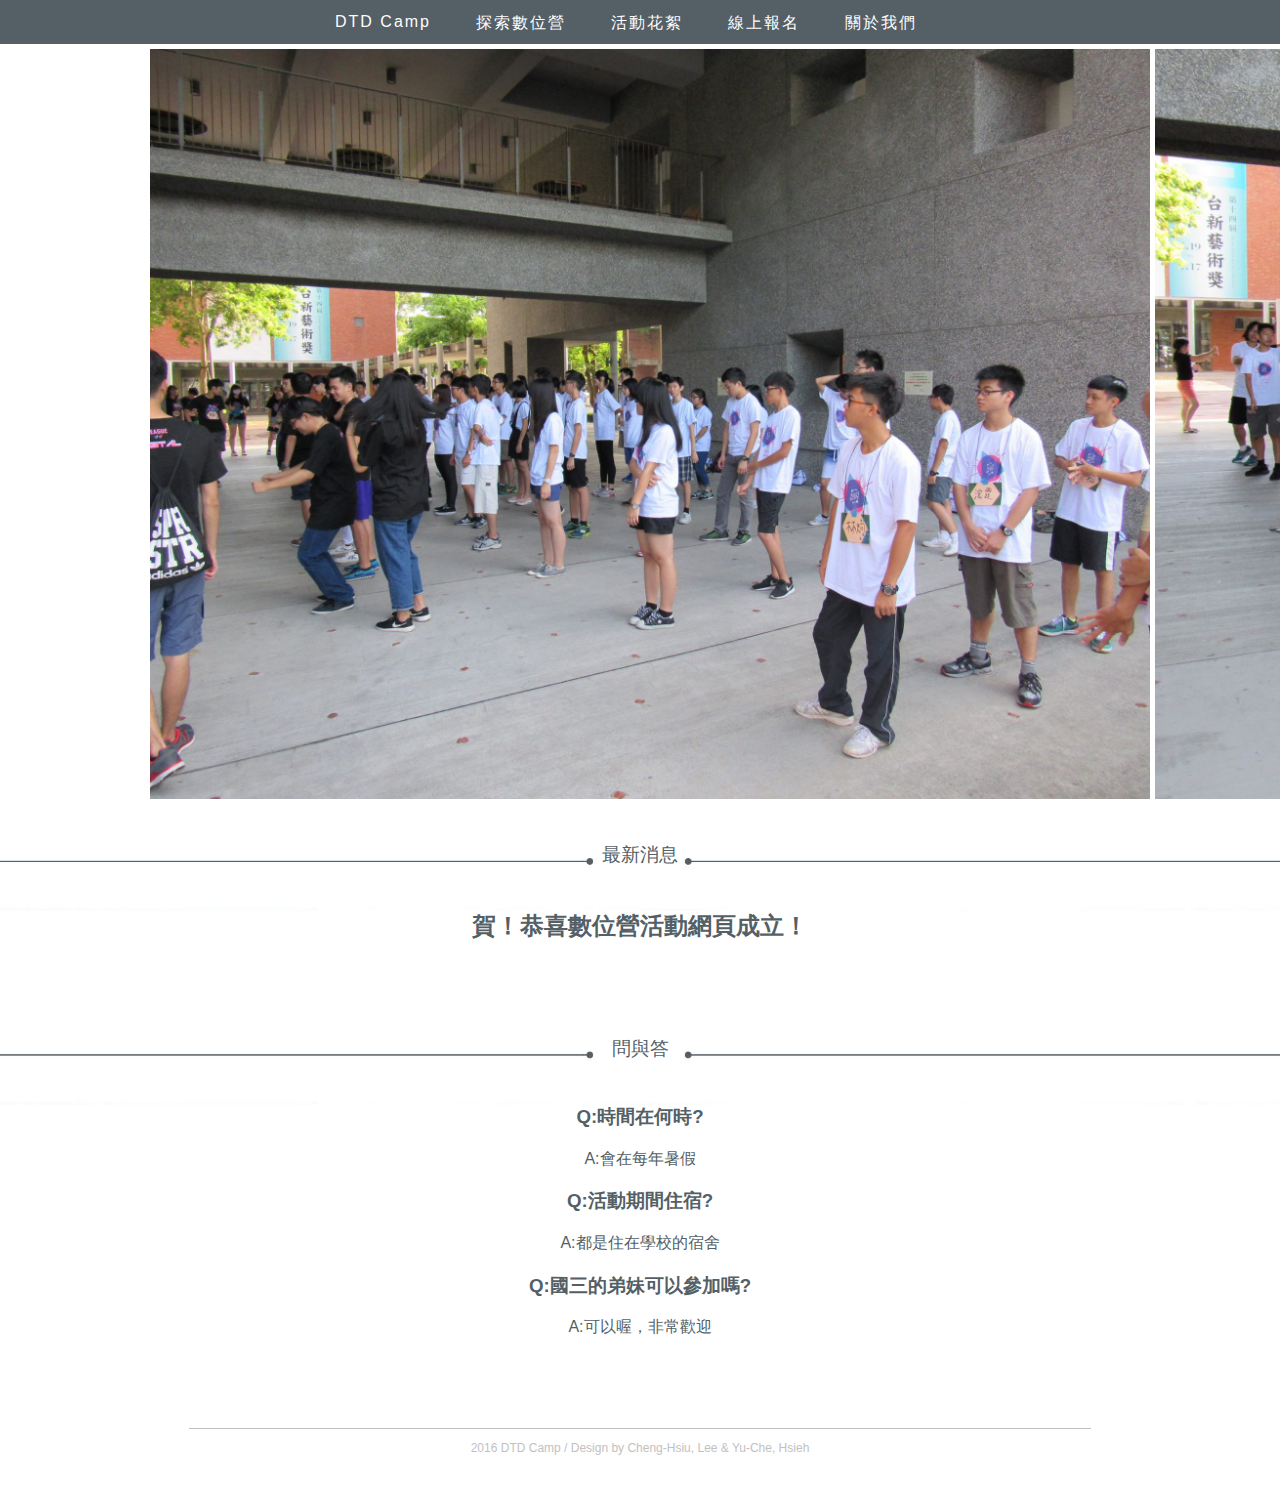
<file: index.html>
<!DOCTYPE html>
<html>

  <head>
    <meta charset="utf-8">
		<title>DTD Camp</title>
    <link rel="stylesheet" href="css/style.css">
    <link href="favicon.ico" rel="icon" type="image/x-icon" />
    <script src="js/jquery.js"></script>
    <script src="js/script.js"></script>
    <script src="js/slider.js"></script>


  </head>

  <body topmargin="0" leftmargin="0" rightmargin="0" bottommargin="0">

    <header>
    <nav class="site-nav" class="abc">
      <span class="menu">&#9776</span>
      <ul class="group">
        <li><a href="index.html">DTD Camp</a></li>
        <li><a href="#">探索數位營</a>
          <ul>
            <li><a href="page1-1/index.html">活動宗旨</a></li>
            <li><a href="page1-2/index.html">課程介紹</a></li>
            <li><a href="page1-3/index.html">指導教授</a></li>
          </ul>
        </li>
        <li><a href="#">活動花絮</a>
          <ul>
            <li><a href="page2-1/index.html">105年度</a></li>
            <li><a href="page2-2/index.html">104年度</a></li>
            <li><a href="page2-3/index.html">103年度</a></li>
          </ul>
        </li>
        <li><a href="page-join/index.html">線上報名</a></li>
        <li><a href="#">關於我們</a>
          <ul>
            <li><a href="page3-1/index.html">聯絡我們</a></li>
            <li><a href="page3-2/index.html">FAQ</a></li>
            <li><a href="page3-3/index.html">交通資訊</a></li>
          </ul>
        </li>
      </ul>
    </nav>
    </header>





<div class="container">

        <div class="header">

        </div>

        <div id="slider">
            <ul class="slides">
                <li class="slide slide1"><img src="img/picture1.jpg" width="1000px" height="750px"/></li>
                <li class="slide slide2"><img src="img/picture2.jpg" width="1000px" height="750px"/></li>
                <li class="slide slide3"><img src="img/picture3.jpg" width="1000px" height="750px"/></li>
                <li class="slide slide4"><img src="img/picture1.jpg" width="1000px" height="750px"/></li>

            </ul>
        </div>


        <div class="img-banner">
             <img src="img/line.png" width="100%">
             <h3 class="banner-description">最新消息</h3>
        </div>

      <div class="banner-text">
        <h2>賀！恭喜數位營活動網頁成立！</h2>
      </div>
        <div class ="img-banner">
             <img src="img/line.png" width="100%">
             <h3 class=banner-descriptionFQ>問與答</h3>
        </div>
      <div class="banner-text">
        <h3>Q:時間在何時?</h3>
        <p>A:會在每年暑假</p>
        <h3>Q:活動期間住宿?</h3>
        <p>A:都是住在學校的宿舍</p>
        <h3>Q:國三的弟妹可以參加嗎?</h3>
        <p>A:可以喔，非常歡迎</p>
      </div>
    <div class="clear"></div>




    <footer>
      <HR color="#C1C1C1" size="1px" width="900px">
      <p> 2016 DTD Camp / Design by Cheng-Hsiu, Lee & Yu-Che, Hsieh </p>
    </footer>

  </div>
  </body>
</html>
</file>
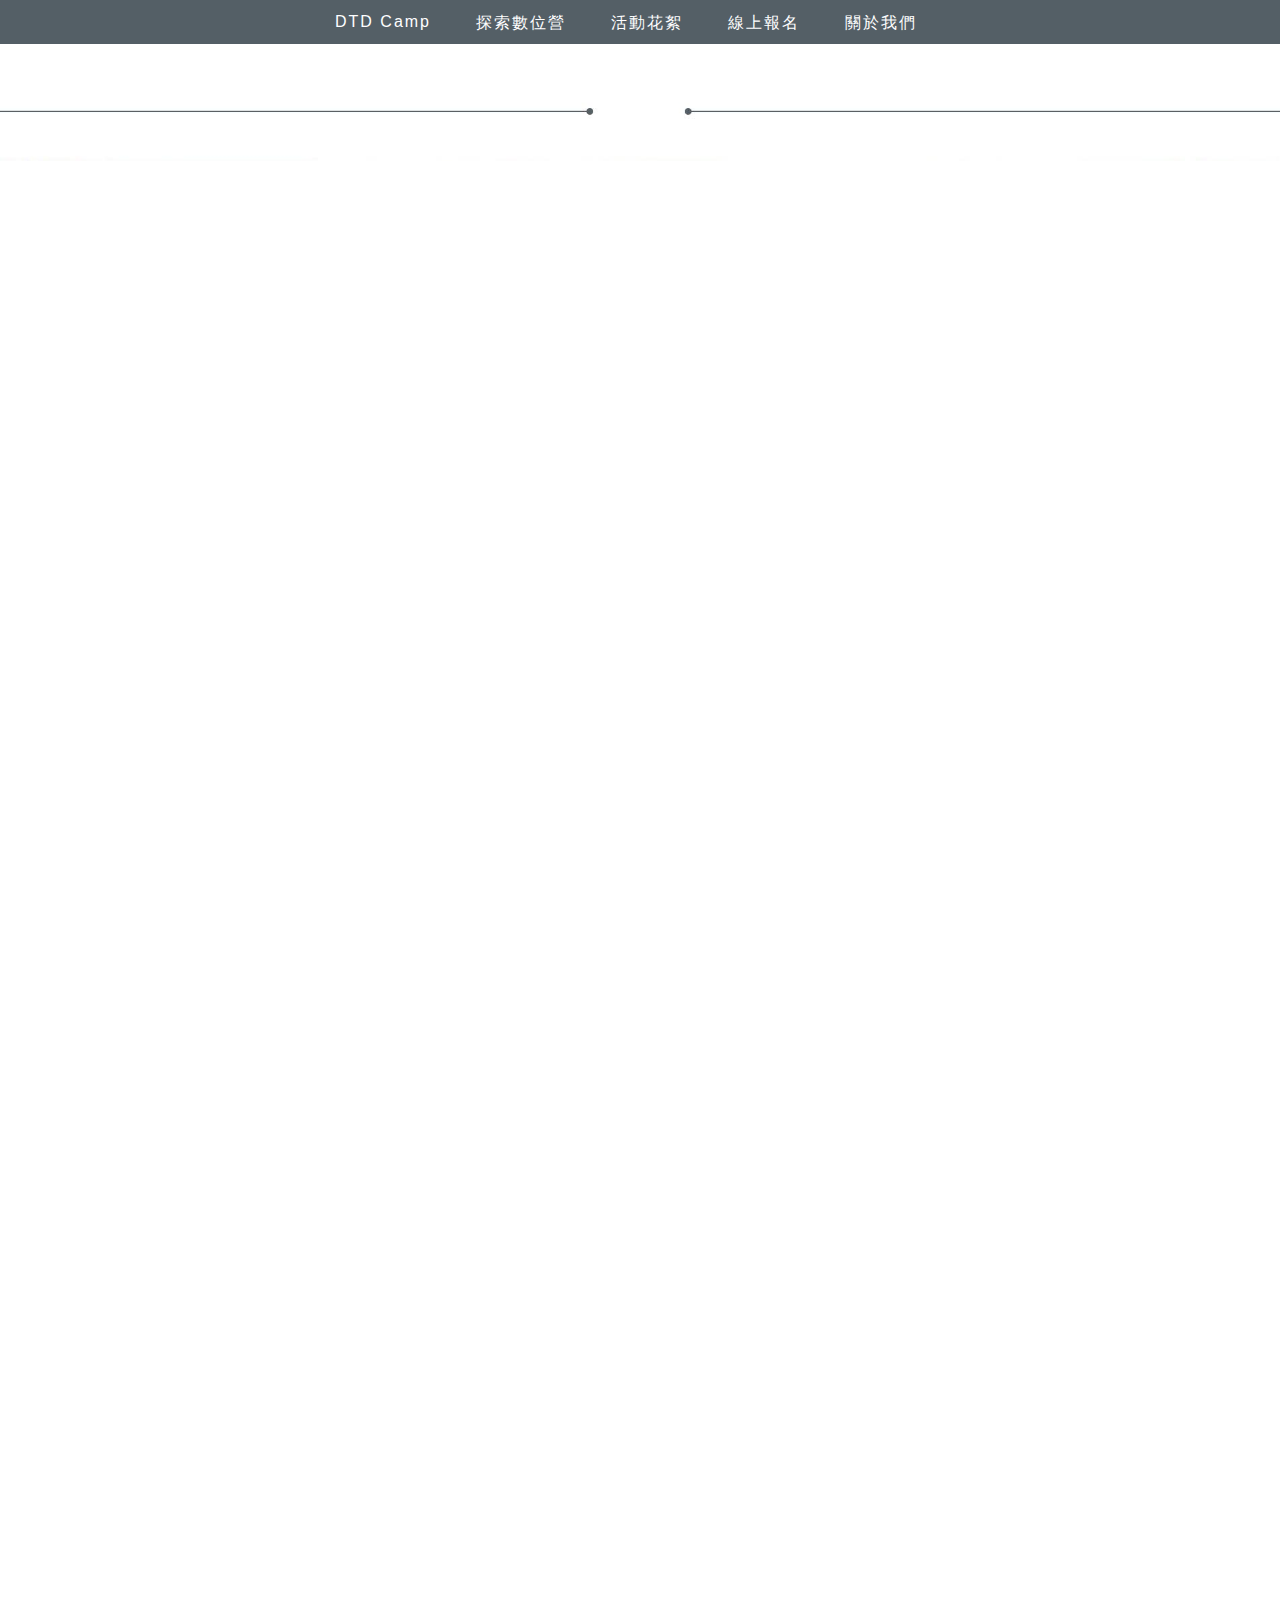
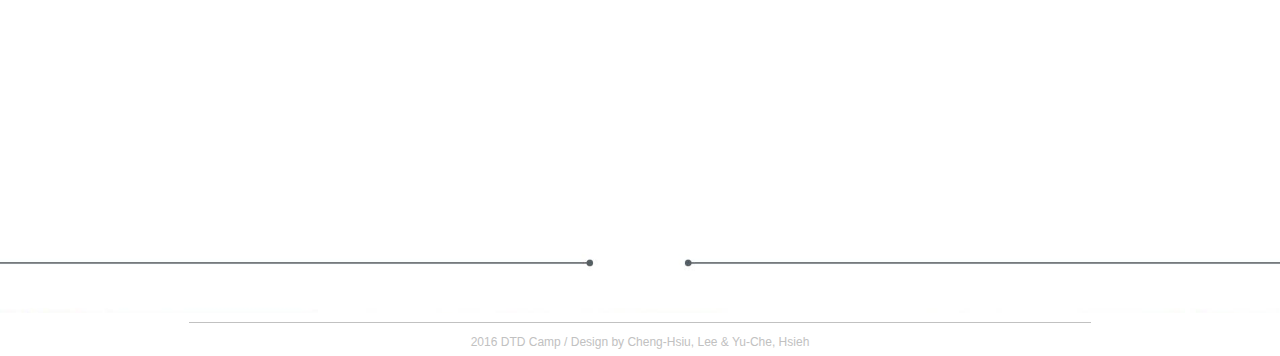
<file: page-join/index.html>
<!DOCTYPE html>
<html>

  <head>
    <meta charset="utf-8">
		<title>DTD Camp</title>
    <link rel="stylesheet" href="css/style.css">
    <link href="../favicon.ico" rel="icon" type="image/x-icon" />
    <script src="js/jquery.js"></script>
    <script src="js/script.js"></script>
    <script src="js/slider.js"></script>


  </head>

  <body topmargin="0" leftmargin="0" rightmargin="0" bottommargin="0">

    <header>
    <nav class="site-nav" class="abc">
      <span class="menu">&#9776</span>
      <ul class="group">
        <li><a href="../index.html">DTD Camp</a></li>
        <li><a href="#">探索數位營</a>
          <ul>
            <li><a href="../page1-1/index.html">活動宗旨</a></li>
            <li><a href="../page1-2/index.html">課程介紹</a></li>
            <li><a href="../page1-3/index.html">指導教授</a></li>
          </ul>
        </li>
        <li><a href="#">活動花絮</a>
          <ul>
            <li><a href="../page2-1/index.html">105年度</a></li>
            <li><a href="../page2-2/index.html">104年度</a></li>
            <li><a href="../page2-3/index.html">103年度</a></li>
          </ul>
        </li>
        <li><a href="../page-join/index.html">線上報名</a></li>
        <li><a href="#">關於我們</a>
          <ul>
            <li><a href="../page3-1/index.html">聯絡我們</a></li>
            <li><a href="../page3-2/index.html">FAQ</a></li>
            <li><a href="../page3-3/index.html">交通資訊</a></li>
          </ul>
        </li>
      </ul>
    </nav>
    </header>





<div class="container">


        <div class="header">

        </div>


        <div class="img-banner">
             <img src="img/line.png" width="100%">
             <h3 class="banner-description"></h3>
        </div>
<iframe src="https://docs.google.com/forms/d/e/1FAIpQLSdSYC-DnkWTH6tKP4eJCsMS6xiVtfPM6iaF1sixNjDVVTujSw/viewform?embedded=true" width="960" height="1650" frameborder="0" marginheight="0" marginwidth="0">載入中…</iframe>
        <div class="banner-text">
             <p> </p>


       </div>
        <div class ="img-banner">
             <img src="img/line.png" width="100%">
             <h3 class=banner-descriptionFQ></h3>
        </div>
    <div class="clear"></div>




    <footer>
      <HR color="#C1C1C1" size="1px" width="900px">
      <p> 2016 DTD Camp / Design by Cheng-Hsiu, Lee & Yu-Che, Hsieh </p>
    </footer>

  </div>
  </body>
</html>
</file>
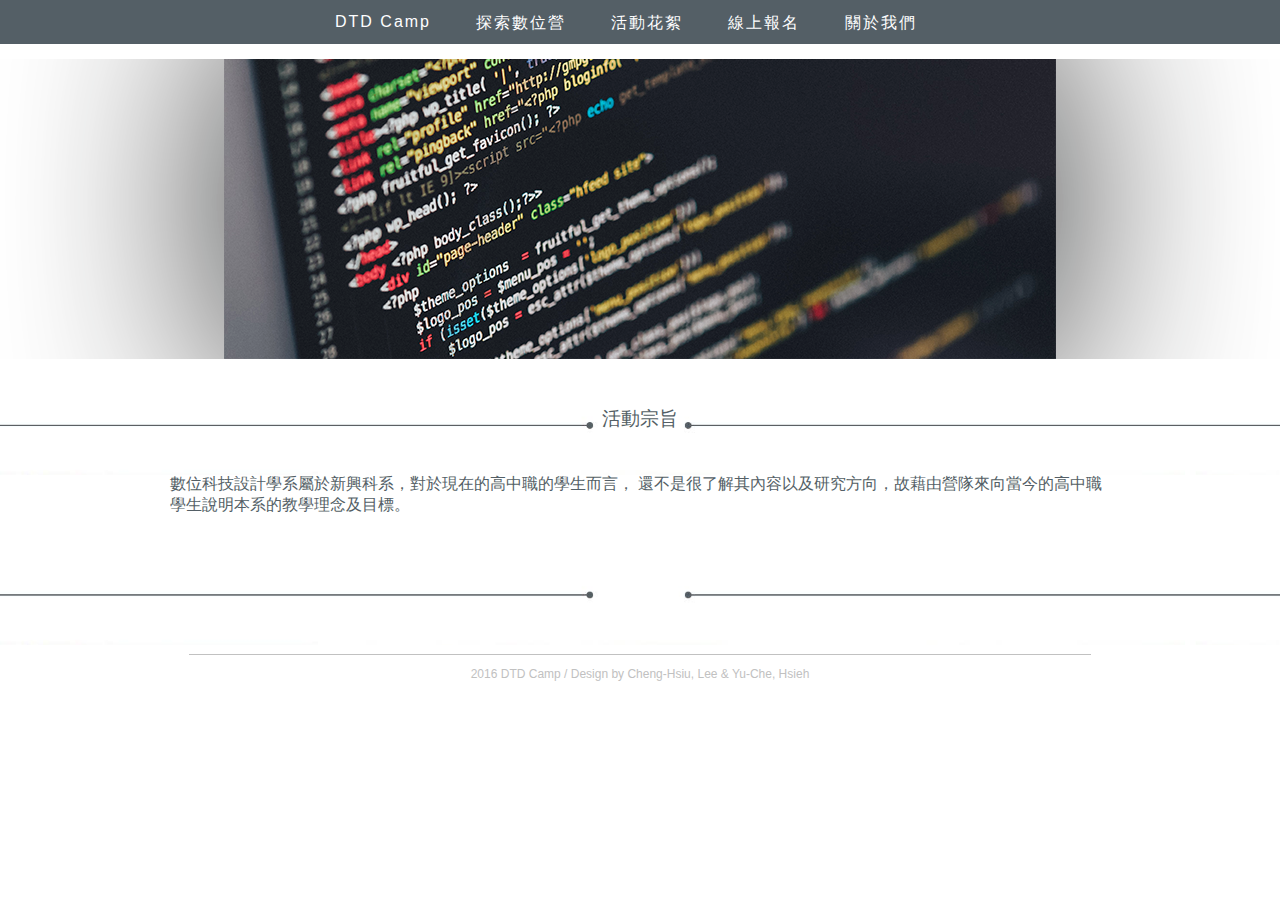
<file: page1-1/index.html>
<!DOCTYPE html>
<html>

  <head>
    <meta charset="utf-8">
		<title>DTD Camp</title>
    <link rel="stylesheet" href="css/style.css">
    <link href="../favicon.ico" rel="icon" type="image/x-icon" />
    <script src="js/jquery.js"></script>
    <script src="js/script.js"></script>
    <script src="js/slider.js"></script>


  </head>

  <body topmargin="0" leftmargin="0" rightmargin="0" bottommargin="0">

    <header>
    <nav class="site-nav" class="abc">
      <span class="menu">&#9776</span>
      <ul class="group">
        <li><a href="../index.html">DTD Camp</a></li>
        <li><a href="#">探索數位營</a>
          <ul>
            <li><a href="#">活動宗旨</a></li>
            <li><a href="../page1-2/index.html">課程介紹</a></li>
            <li><a href="../page1-3/index.html">指導教授</a></li>
          </ul>
        </li>
        <li><a href="#">活動花絮</a>
          <ul>
            <li><a href="../page2-1/index.html">105年度</a></li>
            <li><a href="../page2-2/index.html">104年度</a></li>
            <li><a href="../page2-3/index.html">103年度</a></li>
          </ul>
        </li>
        <li><a href="../page-join/index.html">線上報名</a></li>
        <li><a href="#">關於我們</a>
          <ul>
            <li><a href="../page3-1/index.html">聯絡我們</a></li>
            <li><a href="../page3-2/index.html">FAQ</a></li>
            <li><a href="../page3-3/index.html">交通資訊</a></li>
          </ul>
        </li>
      </ul>
    </nav>
    </header>







<div class="container">

  <div class="pic">
  <img src="img/main3.png" alt="">
  </div>
        <div class="header">

        </div>


        <div class="img-banner">
             <img src="img/line.png" width="100%">
             <h3 class="banner-description">活動宗旨</h3>
        </div>

        <div class="banner-text">
             <p> 數位科技設計學系屬於新興科系，對於現在的高中職的學生而言，

                 還不是很了解其內容以及研究方向，故藉由營隊來向當今的高中職

                 學生說明本系的教學理念及目標。</p>


       </div>
        <div class ="img-banner">
             <img src="img/line.png" width="100%">
             <h3 class=banner-descriptionFQ></h3>
        </div>
    <div class="clear"></div>




    <footer>
      <HR color="#C1C1C1" size="1px" width="900px">
      <p> 2016 DTD Camp / Design by Cheng-Hsiu, Lee & Yu-Che, Hsieh </p>
    </footer>

  </div>
  </body>
</html>
</file>
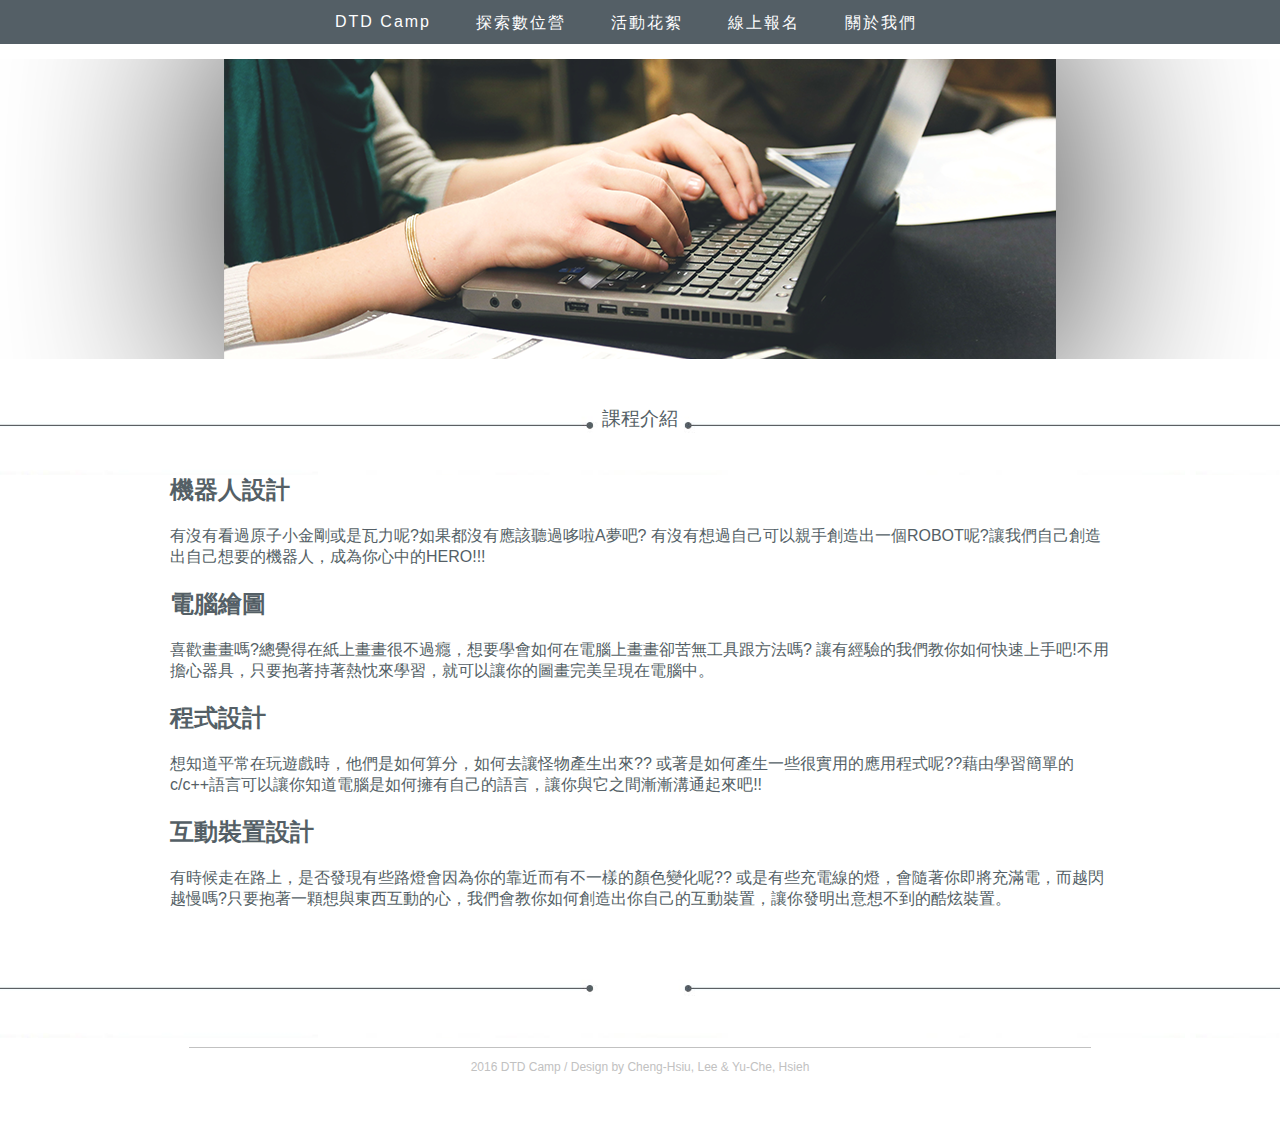
<file: page1-2/index.html>
<!DOCTYPE html>
<html>

  <head>
    <meta charset="utf-8">
		<title>DTD Camp</title>
    <link rel="stylesheet" href="css/style.css">
     <link href="../favicon.ico" rel="icon" type="image/x-icon" />

    <script src="js/jquery.js"></script>
    <script src="js/script.js"></script>
    <script src="js/slider.js"></script>

  </head>

  <body topmargin="0" leftmargin="0" rightmargin="0" bottommargin="0">

    <header>
    <nav class="site-nav" class="abc">
      <span class="menu">&#9776</span>
      <ul class="group">
        <li><a href="../index.html">DTD Camp</a></li>
        <li><a href="#">探索數位營</a>
          <ul>
            <li><a href="../page1-1/index.html">活動宗旨</a></li>
            <li><a href="../page1-2/index.html">課程介紹</a></li>
            <li><a href="../page1-3/index.html">指導教授</a></li>
          </ul>
        </li>
        <li><a href="#">活動花絮</a>
          <ul>
            <li><a href="../page2-1/index.html">105年度</a></li>
            <li><a href="../page2-2/index.html">104年度</a></li>
            <li><a href="../page2-3/index.html">103年度</a></li>
          </ul>
        </li>
        <li><a href="../page-join/index.html">線上報名</a></li>
        <li><a href="#">關於我們</a>
          <ul>
            <li><a href="../page3-1/index.html">聯絡我們</a></li>
            <li><a href="../page3-2/index.html">FAQ</a></li>
            <li><a href="../page3-3/index.html">交通資訊</a></li>
          </ul>
        </li>
      </ul>
    </nav>
    </header>





<div class="container">

    <div class="pic">
    <img src="img/main.png" alt="">
    </div>
        <div class="header">

        </div>



        <div class="img-banner">
             <img src="img/line.png" width="100%">
             <h3 class="banner-description">課程介紹</h3>
        </div>

        <div class="banner-text">
       <h2>機器人設計</h2>
             <p>有沒有看過原子小金剛或是瓦力呢?如果都沒有應該聽過哆啦A夢吧?
                 有沒有想過自己可以親手創造出一個ROBOT呢?讓我們自己創造出自己想要的機器人，成為你心中的HERO!!!</p>
       <h2>電腦繪圖</h2>
             <p>喜歡畫畫嗎?總覺得在紙上畫畫很不過癮，想要學會如何在電腦上畫畫卻苦無工具跟方法嗎?
                 讓有經驗的我們教你如何快速上手吧!不用擔心器具，只要抱著持著熱忱來學習，就可以讓你的圖畫完美呈現在電腦中。</p>
       <h2> 程式設計</h2>
             <p>想知道平常在玩遊戲時，他們是如何算分，如何去讓怪物產生出來??
                或著是如何產生一些很實用的應用程式呢??藉由學習簡單的c/c++語言可以讓你知道電腦是如何擁有自己的語言，讓你與它之間漸漸溝通起來吧!!</p>
       <h2>互動裝置設計</h2>
             <p>有時候走在路上，是否發現有些路燈會因為你的靠近而有不一樣的顏色變化呢??
               或是有些充電線的燈，會隨著你即將充滿電，而越閃越慢嗎?只要抱著一顆想與東西互動的心，我們會教你如何創造出你自己的互動裝置，讓你發明出意想不到的酷炫裝置。</p>

        </div>

        <div class ="img-banner">
             <img src="img/line.png" width="100%">
             <h3 class=banner-descriptionFQ></h3>
        </div>
    <div class="clear"></div>




    <footer>
      <HR color="#C1C1C1" size="1px" width="900px">
      <p> 2016 DTD Camp / Design by Cheng-Hsiu, Lee & Yu-Che, Hsieh </p>
    </footer>

  </div>
  </body>
</html>
</file>
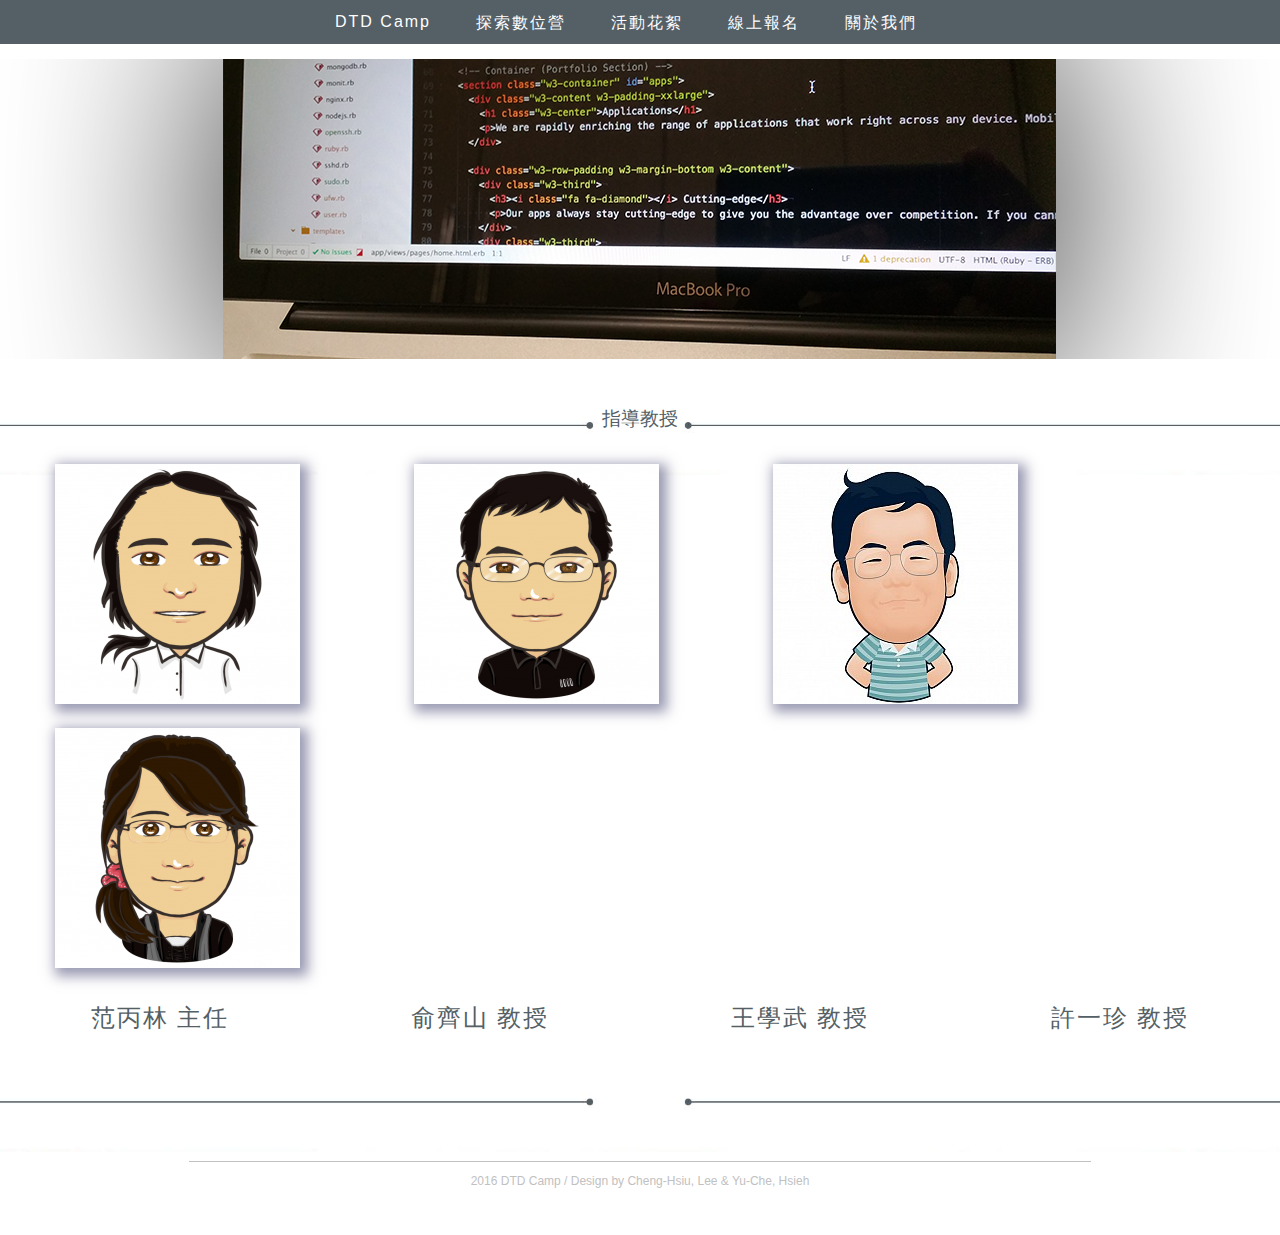
<file: page1-3/index.html>
<!DOCTYPE html>
<html>

  <head>
    <meta charset="utf-8">
		<title>DTD Camp</title>
    <link rel="stylesheet" href="css/style.css">
    <link href="../favicon.ico" rel="icon" type="image/x-icon" />

    <script src="js/jquery.js"></script>
    <script src="js/script.js"></script>
    <script src="js/slider.js"></script>

  </head>

  <body topmargin="0" leftmargin="0" rightmargin="0" bottommargin="0">

    <header>
    <nav class="site-nav" class="abc">
      <span class="menu">&#9776</span>
      <ul class="group">
        <li><a href="../index.html">DTD Camp</a></li>
        <li><a href="#">探索數位營</a>
          <ul>
            <li><a href="../page1-1/index.html">活動宗旨</a></li>
            <li><a href="../page1-2/index.html">課程介紹</a></li>
            <li><a href="../page1-3/index.html">指導教授</a></li>
          </ul>
        </li>
        <li><a href="#">活動花絮</a>
          <ul>
            <li><a href="../page2-1/index.html">105年度</a></li>
            <li><a href="../page2-2/index.html">104年度</a></li>
            <li><a href="../page2-3/index.html">103年度</a></li>
          </ul>
        </li>
        <li><a href="../page-join/index.html">線上報名</a></li>
        <li><a href="#">關於我們</a>
          <ul>
            <li><a href="../page3-1/index.html">聯絡我們</a></li>
            <li><a href="../page3-2/index.html">FAQ</a></li>
            <li><a href="../page3-3/index.html">交通資訊</a></li>
          </ul>
        </li>
      </ul>
    </nav>
    </header>





<div class="container">
  <div class="pic">
  <img src="img/main.png" alt="">
  </div>

        <div class="header">

        </div>



        <div class="img-banner">
             <img src="img/line.png" width="100%">
             <h3 class="banner-description">指導教授</h3>
        </div>

        <div class="banner-pic">
             <a href="http://dtd.ntue.edu.tw/index.php/102"><img src="img/tea1.png" alt=""></a>
             <a href="http://dtd.ntue.edu.tw/index.php/816"><img src="img/tea2.png" alt=""></a>
             <a href="http://dtd.ntue.edu.tw/index.php/137"><img src="img/tea3.jpg" alt=""></a>
             <a href="http://dtd.ntue.edu.tw/index.php/819"><img src="img/tea4.png" alt=""></a>
       </div>
       <div class ="banner-text">
         <ul>
           <li>范丙林 主任</li>
           <li>俞齊山 教授</li>
           <li>王學武 教授</li>
           <li>許一珍 教授</li>
         </ul>
       </div>
             <div class ="img-banner">
             <img src="img/line.png" width="100%">
             <h3 class=banner-descriptionFQ></h3>
        </div>
    <div class="clear"></div>




    <footer>
      <HR color="#C1C1C1" size="1px" width="900px">
      <p> 2016 DTD Camp / Design by Cheng-Hsiu, Lee & Yu-Che, Hsieh </p>
    </footer>

  </div>
  </body>
</html>
</file>
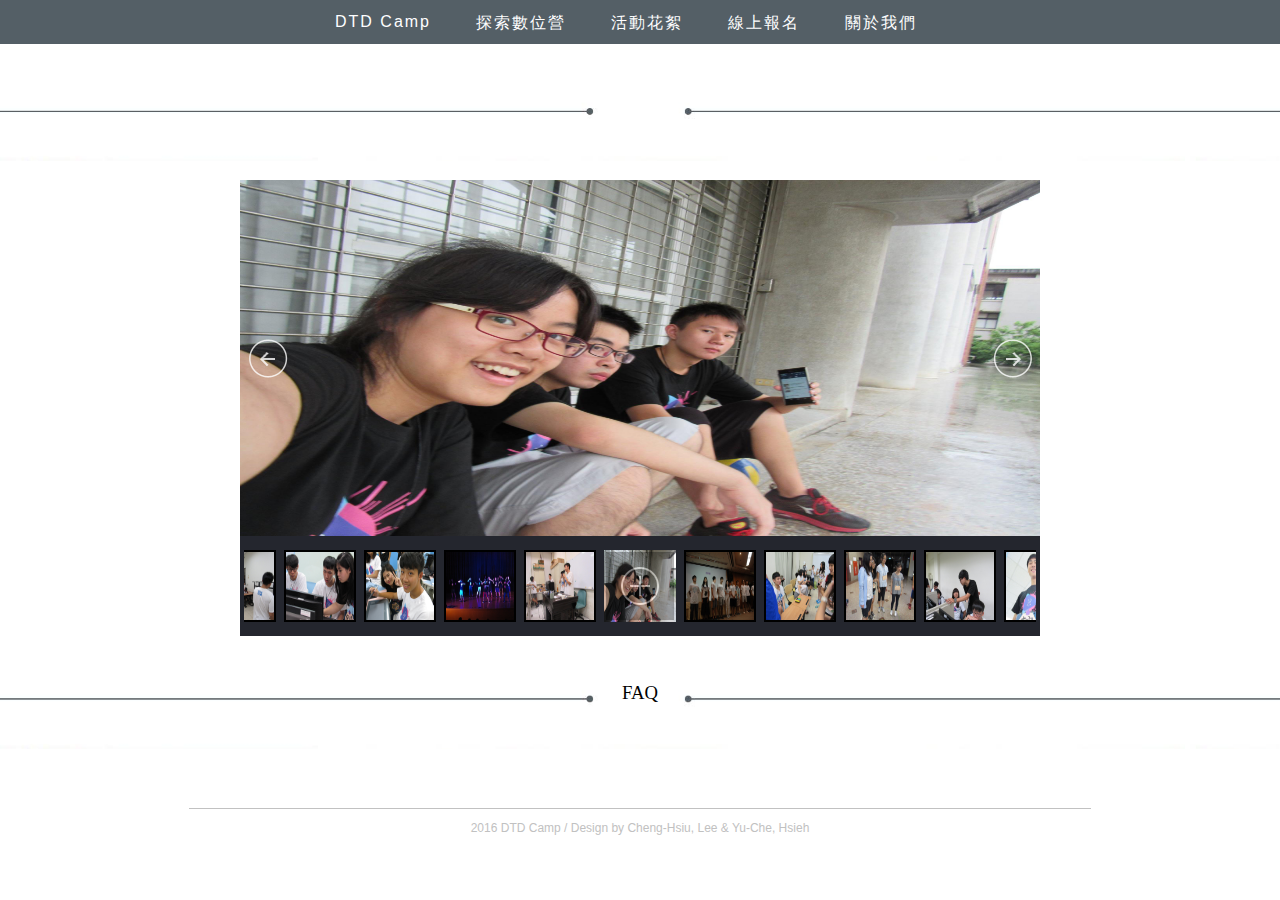
<file: page2-2/index.html>
<!DOCTYPE html>
<html>

  <head>
    <meta charset="utf-8">
		<title>DTD Camp</title>
    <link rel="stylesheet" href="css/style.css">
    <link href="../favicon.ico" rel="icon" type="image/x-icon" />
    <script src="js/jquery.js"></script>
    <script src="js/script.js"></script>
    <script src="js/slider.js"></script>

  </head>

  <body topmargin="0" leftmargin="0" rightmargin="0" bottommargin="0">

    <header>
    <nav class="site-nav" class="abc">
      <span class="menu">&#9776</span>
      <ul class="group">
        <li><a href="../index.html">DTD Camp</a></li>
        <li><a href="#">探索數位營</a>
          <ul>
            <li><a href="../page1-1/index.html">活動宗旨</a></li>
            <li><a href="../page1-2/index.html">課程介紹</a></li>
            <li><a href="../page1-3/index.html">指導教授</a></li>
          </ul>
        </li>
        <li><a href="#">活動花絮</a>
          <ul>
            <li><a href="../page2-1/index.html">105年度</a></li>
            <li><a href="../page2-2/index.html">104年度</a></li>
            <li><a href="../page2-3/index.html">103年度</a></li>
          </ul>
        </li>
        <li><a href="../page-join/index.html">線上報名</a></li>
        <li><a href="#">關於我們</a>
          <ul>
            <li><a href="../page3-1/index.html">聯絡我們</a></li>
            <li><a href="../page3-2/index.html">FAQ</a></li>
            <li><a href="../page3-3/index.html">交通資訊</a></li>
          </ul>
        </li>
      </ul>
    </nav>
    </header>





<div class="container">

        <div class="header">

        </div>


        <div class="img-banner">
             <img src="img/line.png" width="100%">
             <h3 class="banner-description"></h3>
        </div>









<div class="img-slider">


    <!-- #region Jssor Slider Begin -->
    <!-- Generator: Jssor Slider Maker -->
    <!-- Source: http://www.jssor.com -->
    <!-- This code works with jquery library. -->
    <script src="js/jquery-3.1.1.min.js" type="text/javascript"></script>
    <script src="js/jssor.slider-21.1.6.mini.js" type="text/javascript"></script>
    <script type="text/javascript">
        jQuery(document).ready(function ($) {

            var jssor_1_SlideshowTransitions = [
              {$Duration:1200,x:0.3,$During:{$Left:[0.3,0.7]},$Easing:{$Left:$Jease$.$InCubic,$Opacity:$Jease$.$Linear},$Opacity:2},
              {$Duration:1200,x:-0.3,$SlideOut:true,$Easing:{$Left:$Jease$.$InCubic,$Opacity:$Jease$.$Linear},$Opacity:2},
              {$Duration:1200,x:-0.3,$During:{$Left:[0.3,0.7]},$Easing:{$Left:$Jease$.$InCubic,$Opacity:$Jease$.$Linear},$Opacity:2},
              {$Duration:1200,x:0.3,$SlideOut:true,$Easing:{$Left:$Jease$.$InCubic,$Opacity:$Jease$.$Linear},$Opacity:2},
              {$Duration:1200,y:0.3,$During:{$Top:[0.3,0.7]},$Easing:{$Top:$Jease$.$InCubic,$Opacity:$Jease$.$Linear},$Opacity:2},
              {$Duration:1200,y:-0.3,$SlideOut:true,$Easing:{$Top:$Jease$.$InCubic,$Opacity:$Jease$.$Linear},$Opacity:2},
              {$Duration:1200,y:-0.3,$During:{$Top:[0.3,0.7]},$Easing:{$Top:$Jease$.$InCubic,$Opacity:$Jease$.$Linear},$Opacity:2},
              {$Duration:1200,y:0.3,$SlideOut:true,$Easing:{$Top:$Jease$.$InCubic,$Opacity:$Jease$.$Linear},$Opacity:2},
              {$Duration:1200,x:0.3,$Cols:2,$During:{$Left:[0.3,0.7]},$ChessMode:{$Column:3},$Easing:{$Left:$Jease$.$InCubic,$Opacity:$Jease$.$Linear},$Opacity:2},
              {$Duration:1200,x:0.3,$Cols:2,$SlideOut:true,$ChessMode:{$Column:3},$Easing:{$Left:$Jease$.$InCubic,$Opacity:$Jease$.$Linear},$Opacity:2},
              {$Duration:1200,y:0.3,$Rows:2,$During:{$Top:[0.3,0.7]},$ChessMode:{$Row:12},$Easing:{$Top:$Jease$.$InCubic,$Opacity:$Jease$.$Linear},$Opacity:2},
              {$Duration:1200,y:0.3,$Rows:2,$SlideOut:true,$ChessMode:{$Row:12},$Easing:{$Top:$Jease$.$InCubic,$Opacity:$Jease$.$Linear},$Opacity:2},
              {$Duration:1200,y:0.3,$Cols:2,$During:{$Top:[0.3,0.7]},$ChessMode:{$Column:12},$Easing:{$Top:$Jease$.$InCubic,$Opacity:$Jease$.$Linear},$Opacity:2},
              {$Duration:1200,y:-0.3,$Cols:2,$SlideOut:true,$ChessMode:{$Column:12},$Easing:{$Top:$Jease$.$InCubic,$Opacity:$Jease$.$Linear},$Opacity:2},
              {$Duration:1200,x:0.3,$Rows:2,$During:{$Left:[0.3,0.7]},$ChessMode:{$Row:3},$Easing:{$Left:$Jease$.$InCubic,$Opacity:$Jease$.$Linear},$Opacity:2},
              {$Duration:1200,x:-0.3,$Rows:2,$SlideOut:true,$ChessMode:{$Row:3},$Easing:{$Left:$Jease$.$InCubic,$Opacity:$Jease$.$Linear},$Opacity:2},
              {$Duration:1200,x:0.3,y:0.3,$Cols:2,$Rows:2,$During:{$Left:[0.3,0.7],$Top:[0.3,0.7]},$ChessMode:{$Column:3,$Row:12},$Easing:{$Left:$Jease$.$InCubic,$Top:$Jease$.$InCubic,$Opacity:$Jease$.$Linear},$Opacity:2},
              {$Duration:1200,x:0.3,y:0.3,$Cols:2,$Rows:2,$During:{$Left:[0.3,0.7],$Top:[0.3,0.7]},$SlideOut:true,$ChessMode:{$Column:3,$Row:12},$Easing:{$Left:$Jease$.$InCubic,$Top:$Jease$.$InCubic,$Opacity:$Jease$.$Linear},$Opacity:2},
              {$Duration:1200,$Delay:20,$Clip:3,$Assembly:260,$Easing:{$Clip:$Jease$.$InCubic,$Opacity:$Jease$.$Linear},$Opacity:2},
              {$Duration:1200,$Delay:20,$Clip:3,$SlideOut:true,$Assembly:260,$Easing:{$Clip:$Jease$.$OutCubic,$Opacity:$Jease$.$Linear},$Opacity:2},
              {$Duration:1200,$Delay:20,$Clip:12,$Assembly:260,$Easing:{$Clip:$Jease$.$InCubic,$Opacity:$Jease$.$Linear},$Opacity:2},
              {$Duration:1200,$Delay:20,$Clip:12,$SlideOut:true,$Assembly:260,$Easing:{$Clip:$Jease$.$OutCubic,$Opacity:$Jease$.$Linear},$Opacity:2}
            ];

            var jssor_1_options = {
              $AutoPlay: true,
              $SlideshowOptions: {
                $Class: $JssorSlideshowRunner$,
                $Transitions: jssor_1_SlideshowTransitions,
                $TransitionsOrder: 1
              },
              $ArrowNavigatorOptions: {
                $Class: $JssorArrowNavigator$
              },
              $ThumbnailNavigatorOptions: {
                $Class: $JssorThumbnailNavigator$,
                $Cols: 10,
                $SpacingX: 8,
                $SpacingY: 8,
                $Align: 360
              }
            };

            var jssor_1_slider = new $JssorSlider$("jssor_1", jssor_1_options);

            /*responsive code begin*/
            /*you can remove responsive code if you don't want the slider scales while window resizing*/
            function ScaleSlider() {
                var refSize = jssor_1_slider.$Elmt.parentNode.clientWidth;
                if (refSize) {
                    refSize = Math.min(refSize, 800);
                    jssor_1_slider.$ScaleWidth(refSize);
                }
                else {
                    window.setTimeout(ScaleSlider, 30);
                }
            }
            ScaleSlider();
            $(window).bind("load", ScaleSlider);
            $(window).bind("resize", ScaleSlider);
            $(window).bind("orientationchange", ScaleSlider);
            /*responsive code end*/
        });
    </script>
    <style>
        /* jssor slider arrow navigator skin 05 css */
        /*
        .jssora05l                  (normal)
        .jssora05r                  (normal)
        .jssora05l:hover            (normal mouseover)
        .jssora05r:hover            (normal mouseover)
        .jssora05l.jssora05ldn      (mousedown)
        .jssora05r.jssora05rdn      (mousedown)
        .jssora05l.jssora05lds      (disabled)
        .jssora05r.jssora05rds      (disabled)
        */
        .jssora05l, .jssora05r {
            display: block;
            position: absolute;
            /* size of arrow element */
            width: 40px;
            height: 40px;
            cursor: pointer;
            background: url('img/a17.png') no-repeat;
            overflow: hidden;
        }
        .jssora05l { background-position: -10px -40px; }
        .jssora05r { background-position: -70px -40px; }
        .jssora05l:hover { background-position: -130px -40px; }
        .jssora05r:hover { background-position: -190px -40px; }
        .jssora05l.jssora05ldn { background-position: -250px -40px; }
        .jssora05r.jssora05rdn { background-position: -310px -40px; }
        .jssora05l.jssora05lds { background-position: -10px -40px; opacity: .3; pointer-events: none; }
        .jssora05r.jssora05rds { background-position: -70px -40px; opacity: .3; pointer-events: none; }
        /* jssor slider thumbnail navigator skin 01 css *//*.jssort01 .p            (normal).jssort01 .p:hover      (normal mouseover).jssort01 .p.pav        (active).jssort01 .p.pdn        (mousedown)*/.jssort01 .p {    position: absolute;    top: 0;    left: 0;    width: 72px;    height: 72px;}.jssort01 .t {    position: absolute;    top: 0;    left: 0;    width: 100%;    height: 100%;    border: none;}.jssort01 .w {    position: absolute;    top: 0px;    left: 0px;    width: 100%;    height: 100%;}.jssort01 .c {    position: absolute;    top: 0px;    left: 0px;    width: 68px;    height: 68px;    border: #000 2px solid;    box-sizing: content-box;    background: url('img/t01.png') -800px -800px no-repeat;    _background: none;}.jssort01 .pav .c {    top: 2px;    _top: 0px;    left: 2px;    _left: 0px;    width: 68px;    height: 68px;    border: #000 0px solid;    _border: #fff 2px solid;    background-position: 50% 50%;}.jssort01 .p:hover .c {    top: 0px;    left: 0px;    width: 70px;    height: 70px;    border: #fff 1px solid;    background-position: 50% 50%;}.jssort01 .p.pdn .c {    background-position: 50% 50%;    width: 68px;    height: 68px;    border: #000 2px solid;}* html .jssort01 .c, * html .jssort01 .pdn .c, * html .jssort01 .pav .c {    /* ie quirks mode adjust */    width /**/: 72px;    height /**/: 72px;}
    </style>
    <div id="jssor_1" style="position: relative; margin: 0 auto; top: 0px; left: 0px; width: 800px; height: 456px; overflow: hidden; visibility: hidden; background-color: #24262e;">
        <!-- Loading Screen -->
        <div data-u="loading" style="position: absolute; top: 0px; left: 0px;">
            <div style="filter: alpha(opacity=70); opacity: 0.7; position: absolute; display: block; top: 0px; left: 0px; width: 100%; height: 100%;"></div>
            <div style="position:absolute;display:block;background:url('img/loading.gif') no-repeat center center;top:0px;left:0px;width:100%;height:100%;"></div>
        </div>
        <div data-u="slides" style="cursor: default; position: relative; top: 0px; left: 0px; width: 800px; height: 356px; overflow: hidden;">
            <div data-p="144.50">
                <img data-u="image" src="img/15.jpg" />
                <img data-u="thumb" src="img/thumb-15.jpg" />
            </div>
            <div data-p="144.50" style="display: none;">
                <img data-u="image" src="img/02.jpg" />
                <img data-u="thumb" src="img/thumb-02.jpg" />
            </div>
            <div data-p="144.50" style="display: none;">
                <img data-u="image" src="img/03.jpg" />
                <img data-u="thumb" src="img/thumb-03.jpg" />
            </div>
            <div data-p="144.50" style="display: none;">
                <img data-u="image" src="img/04.jpg" />
                <img data-u="thumb" src="img/thumb-04.jpg" />
            </div>
            <div data-p="144.50" style="display: none;">
                <img data-u="image" src="img/05.jpg" />
                <img data-u="thumb" src="img/thumb-05.jpg" />
            </div>
            <a data-u="any" href="http://www.jssor.com" style="display:none">Image Gallery</a>
            <div data-p="144.50" style="display: none;">
                <img data-u="image" src="img/06.jpg" />
                <img data-u="thumb" src="img/thumb-06.jpg" />
            </div>
            <div data-p="144.50" style="display: none;">
                <img data-u="image" src="img/07.jpg" />
                <img data-u="thumb" src="img/thumb-07.jpg" />
            </div>
            <div data-p="144.50" style="display: none;">
                <img data-u="image" src="img/08.jpg" />
                <img data-u="thumb" src="img/thumb-08.jpg" />
            </div>
            <div data-p="144.50" style="display: none;">
                <img data-u="image" src="img/09.jpg" />
                <img data-u="thumb" src="img/thumb-09.jpg" />
            </div>
            <div data-p="144.50" style="display: none;">
                <img data-u="image" src="img/10.jpg" />
                <img data-u="thumb" src="img/thumb-10.jpg" />
            </div>
            <div data-p="144.50" style="display: none;">
                <img data-u="image" src="img/11.jpg" />
                <img data-u="thumb" src="img/thumb-11.jpg" />
            </div>
            <div data-p="144.50" style="display: none;">
                <img data-u="image" src="img/12.jpg" />
                <img data-u="thumb" src="img/thumb-12.jpg" />
            </div>
        </div>
        <!-- Thumbnail Navigator -->
        <div data-u="thumbnavigator" class="jssort01" style="position:absolute;left:0px;bottom:0px;width:800px;height:100px;" data-autocenter="1">
            <!-- Thumbnail Item Skin Begin -->
            <div data-u="slides" style="cursor: default;">
                <div data-u="prototype" class="p">
                    <div class="w">
                        <div data-u="thumbnailtemplate" class="t"></div>
                    </div>
                    <div class="c"></div>
                </div>
            </div>
            <!-- Thumbnail Item Skin End -->
        </div>
        <!-- Arrow Navigator -->
        <span data-u="arrowleft" class="jssora05l" style="top:158px;left:8px;width:40px;height:40px;"></span>
        <span data-u="arrowright" class="jssora05r" style="top:158px;right:8px;width:40px;height:40px;"></span>
    </div>
    <!-- #endregion Jssor Slider End -->

</div>






        <div class ="img-banner">
             <img src="img/line.png" width="100%">
             <h3 class=banner-descriptionFQ>FAQ</h3>
        </div>
    <div class="clear"></div>




    <footer>
      <HR color="#C1C1C1" size="1px" width="900px">
      <p> 2016 DTD Camp / Design by Cheng-Hsiu, Lee & Yu-Che, Hsieh </p>
    </footer>

  </div>
  </body>
</html>
</file>
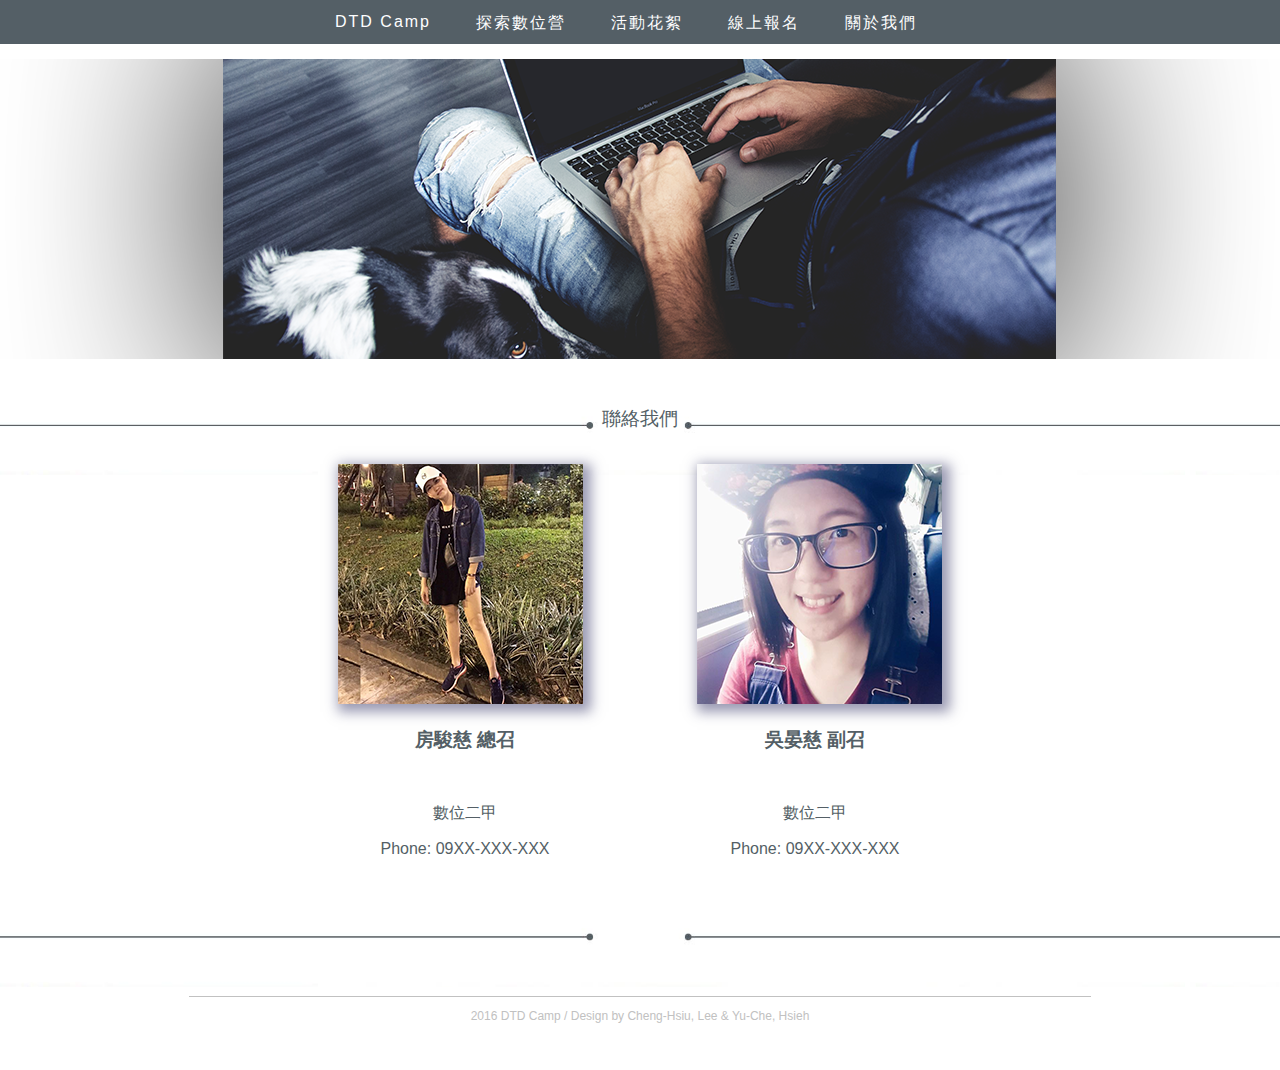
<file: page3-1/index.html>
<!DOCTYPE html>
<html>

  <head>
    <meta charset="utf-8">
		<title>DTD Camp</title>
    <link rel="stylesheet" href="css/style.css">
    <link href="../favicon.ico" rel="icon" type="image/x-icon" />

    <script src="js/jquery.js"></script>
    <script src="js/script.js"></script>
    <script src="js/slider.js"></script>

  </head>

  <body topmargin="0" leftmargin="0" rightmargin="0" bottommargin="0">

    <header>
    <nav class="site-nav" class="abc">
      <span class="menu">&#9776</span>
      <ul class="group">
        <li><a href="../index.html">DTD Camp</a></li>
        <li><a href="#">探索數位營</a>
          <ul>
            <li><a href="../page1-1/index.html">活動宗旨</a></li>
            <li><a href="../page1-2/index.html">課程介紹</a></li>
            <li><a href="../page1-3/index.html">指導教授</a></li>
          </ul>
        </li>
        <li><a href="#">活動花絮</a>
          <ul>
            <li><a href="../page2-1/index.html">105年度</a></li>
            <li><a href="../page2-2/index.html">104年度</a></li>
            <li><a href="../page2-3/index.html">103年度</a></li>
          </ul>
        </li>
        <li><a href="../page-join/index.html">線上報名</a></li>
        <li><a href="#">關於我們</a>
          <ul>
            <li><a href="../page3-1/index.html">聯絡我們</a></li>
            <li><a href="../page3-2/index.html">FAQ</a></li>
            <li><a href="../page3-3/index.html">交通資訊</a></li>
          </ul>
        </li>
      </ul>
    </nav>
    </header>





<div class="container">
  <div class="pic">
  <img src="img/main.png" alt="">
  </div>

        <div class="header">

        </div>


        <div class="img-banner">
             <img src="img/line.png" width="100%">
             <h3 class="banner-description">聯絡我們</h3>
        </div>
        <div class="banner-pic">
             <img src="img/fun.png" alt=""></a>
             <img src="img/wu.png" alt=""></a>

       </div>


<div class="all">

  <div class="a">
  <h3>房駿慈 總召</h3>
  <p>數位二甲</p>
  <p>Phone: 09XX-XXX-XXX</p>
  </div>

  <div class="a">
  <h3>吳晏慈 副召</h3>
  <p>數位二甲</p>
  <p>Phone: 09XX-XXX-XXX</p>
  </div>

</div>



        <div class ="img-banner">
             <img src="img/line.png" width="100%">
             <h3 class=banner-descriptionFQ></h3>
        </div>
    <div class="clear"></div>




    <footer>
      <HR color="#C1C1C1" size="1px" width="900px">
      <p> 2016 DTD Camp / Design by Cheng-Hsiu, Lee & Yu-Che, Hsieh </p>
    </footer>

  </div>
  </body>
</html>
</file>
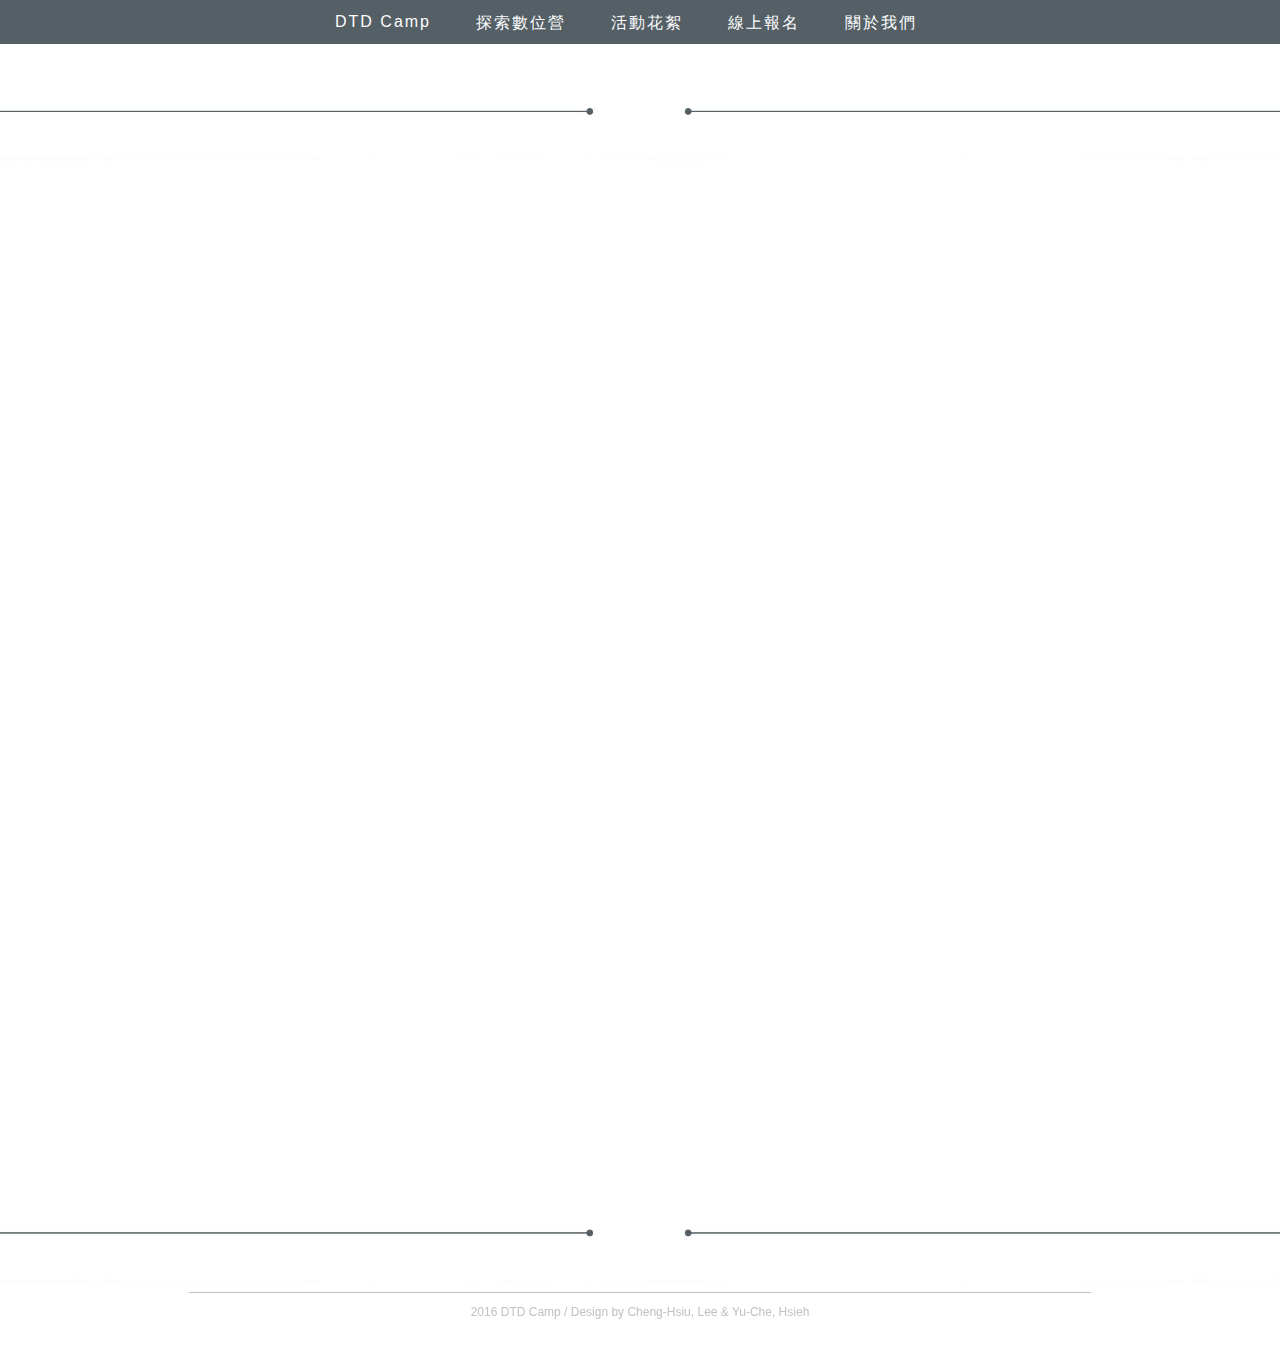
<file: page3-2/index.html>
<!DOCTYPE html>
<html>

  <head>
    <meta charset="utf-8">
		<title>DTD Camp</title>
    <link rel="stylesheet" href="css/style.css">
    <link href="../favicon.ico" rel="icon" type="image/x-icon" />

    <script src="js/jquery.js"></script>
    <script src="js/script.js"></script>
    <script src="js/slider.js"></script>

  </head>

  <body topmargin="0" leftmargin="0" rightmargin="0" bottommargin="0">

    <header>
    <nav class="site-nav" class="abc">
      <span class="menu">&#9776</span>
      <ul class="group">
        <li><a href="../index.html">DTD Camp</a></li>
        <li><a href="#">探索數位營</a>
          <ul>
            <li><a href="#">活動宗旨</a></li>
            <li><a href="../page1-2/index.html">課程介紹</a></li>
            <li><a href="../page1-3/index.html">指導教授</a></li>
          </ul>
        </li>
        <li><a href="#">活動花絮</a>
          <ul>
            <li><a href="../page2-1/index.html">105年度</a></li>
            <li><a href="../page2-2/index.html">104年度</a></li>
            <li><a href="../page2-3/index.html">103年度</a></li>
          </ul>
        </li>
        <li><a href="../page-join/index.html">線上報名</a></li>
        <li><a href="#">關於我們</a>
          <ul>
            <li><a href="../page3-1/index.html">聯絡我們</a></li>
            <li><a href="../page3-2/index.html">FAQ</a></li>
            <li><a href="../page3-3/index.html">交通資訊</a></li>
          </ul>
        </li>
      </ul>
    </nav>
    </header>





<div class="container">

        <div class="header">

        </div>


        <div class="img-banner">
             <img src="img/line.png" width="100%">
             <h3 class="banner-description"></h3>
        </div>

      <iframe src="https://docs.google.com/forms/d/e/1FAIpQLSfeA9qJA5UmwCwzQU3h_OS2po9yoYL_4HM7l9SMoKiyVaEpUA/viewform?embedded=true" width="760" height="1050" frameborder="0" marginheight="0" marginwidth="0">載入中…</iframe>


       </div>
        <div class ="img-banner">
             <img src="img/line.png" width="100%">
             <h3 class=banner-descriptionFQ></h3>
        </div>
    <div class="clear"></div>




    <footer>
      <HR color="#C1C1C1" size="1px" width="900px">
      <p> 2016 DTD Camp / Design by Cheng-Hsiu, Lee & Yu-Che, Hsieh </p>
    </footer>

  </div>
  </body>
</html>
</file>
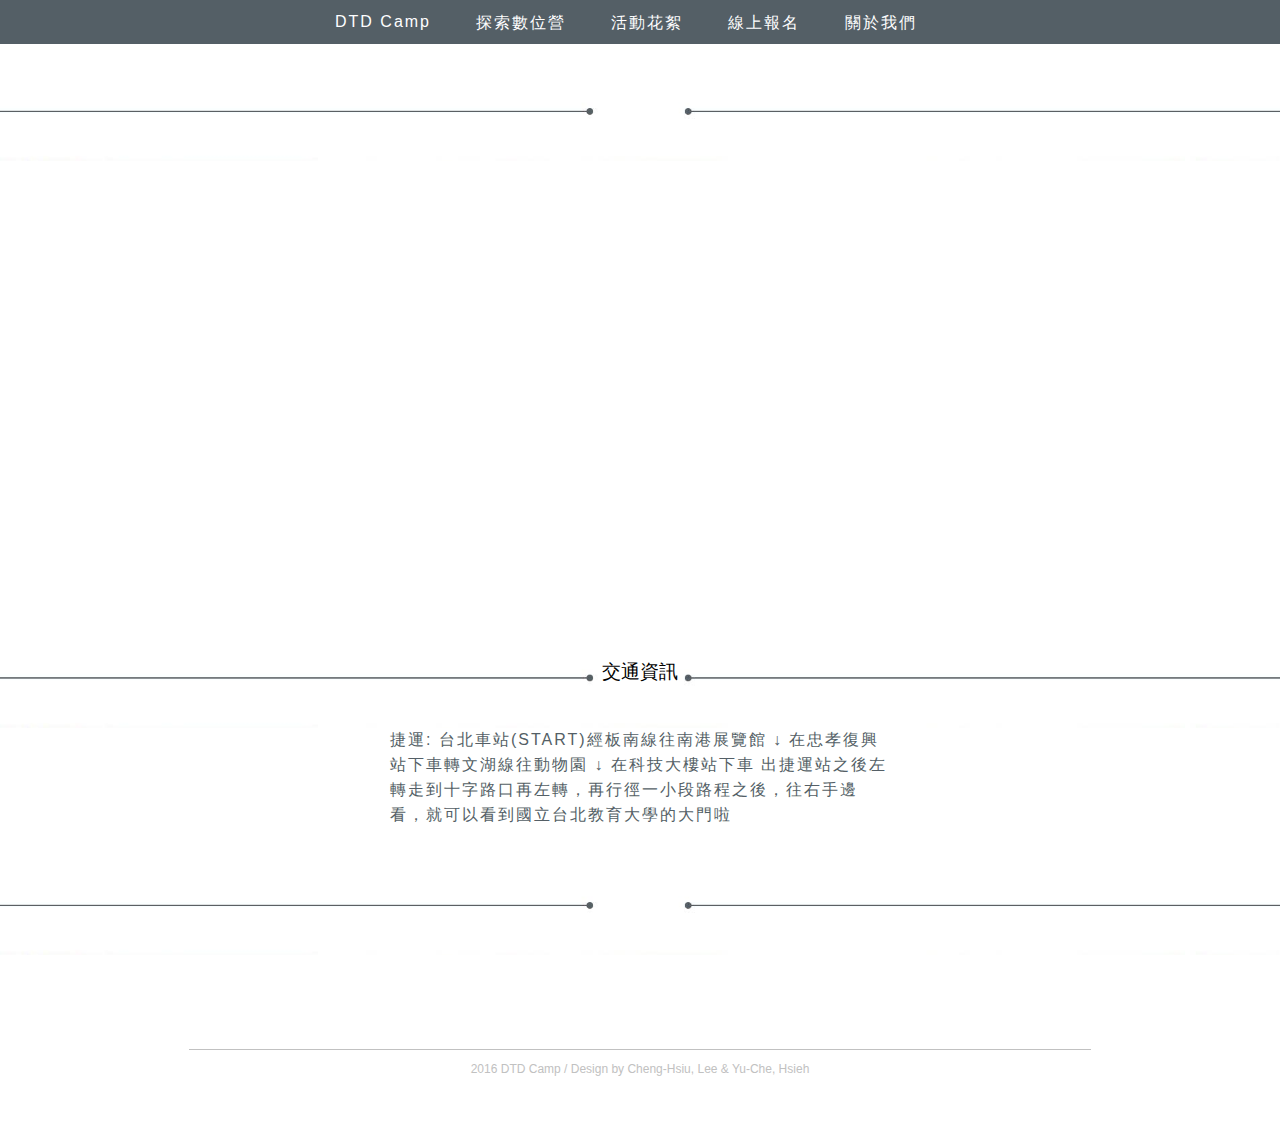
<file: page3-3/index.html>
<!DOCTYPE html>
<html>

  <head>
    <meta charset="utf-8">
		<title>DTD Camp</title>
    <link rel="stylesheet" href="css/style.css">
    <link href="../favicon.ico" rel="icon" type="image/x-icon" />

    <script src="js/jquery.js"></script>
    <script src="js/script.js"></script>


  </head>

  <body topmargin="0" leftmargin="0" rightmargin="0" bottommargin="0">

    <header>
    <nav class="site-nav" class="abc">
      <span class="menu">&#9776</span>
      <ul class="group">
        <li><a href="../index.html">DTD Camp</a></li>
        <li><a href="#">探索數位營</a>
          <ul>
            <li><a href="../page1-1/index.html">活動宗旨</a></li>
            <li><a href="../page1-2/index.html">課程介紹</a></li>
            <li><a href="../page1-3/index.html">指導教授</a></li>
          </ul>
        </li>
        <li><a href="#">活動花絮</a>
          <ul>
            <li><a href="../page2-1/index.html">105年度</a></li>
            <li><a href="../page2-2/index.html">104年度</a></li>
            <li><a href="../page2-3/index.html">103年度</a></li>
          </ul>
        </li>
        <li><a href="../page-join/index.html">線上報名</a></li>
        <li><a href="#">關於我們</a>
          <ul>
            <li><a href="../page3-1/index.html">聯絡我們</a></li>
            <li><a href="../page3-2/index.html">FAQ</a></li>
            <li><a href="../page3-3/index.html">交通資訊</a></li>
          </ul>
        </li>
      </ul>
    </nav>
    </header>





<div class="container">
   <img src="img/line.png" width="100%">
<iframe src="https://www.google.com/maps/embed?pb=!1m18!1m12!1m3!1d3615.2841295398084!2d121.54403121859295!3d25.024429950182647!2m3!1f0!2f0!3f0!3m2!1i1024!2i768!4f13.1!3m3!1m2!1s0x3442aa2e930a0d53%3A0x4931afb56bc04f78!2zMTA25Y-w5YyX5biC5aSn5a6J5Y2A5ZKM5bmz5p2x6Lev5LqM5q61MTM06Jmf!5e0!3m2!1szh-TW!2stw!4v1478442563315" width="600" height="450" frameborder="0" style="border:0" allowfullscreen></iframe>
        <div class="header">

        </div>


        <div class="img-banner">
             <img src="img/line.png" width="100%">
             <h3 class="banner-description">交通資訊</h3>
        </div>

        <div class="banner-text">
             <p> 捷運:
      台北車站(START)經板南線往南港展覽館
                                         ↓
           在忠孝復興站下車轉文湖線往動物園
                                         ↓
                     在科技大樓站下車
出捷運站之後左轉走到十字路口再左轉，再行徑一小段路程之後，往右手邊看，就可以看到國立台北教育大學的大門啦</p>


       </div>
        <div class ="img-banner">
             <img src="img/line.png" width="100%">
        </div>
    <div class="clear"></div>




    <footer>
      <HR color="#C1C1C1" size="1px" width="900px">
      <p> 2016 DTD Camp / Design by Cheng-Hsiu, Lee & Yu-Che, Hsieh </p>
    </footer>

  </div>
  </body>
</html>
</file>
<file: css/style.css>
/*Global Style*/
html{
  background-color: white;
  /*background-image: url("../img/background.jpg");*/
}
.container{
  max-width: 1440px;
  max-height: 1600px;
  margin-left: auto;
  margin-right: auto;
}

@media screen and (max-width: 767px) {

	.section {
		padding-left: 20px;
		padding-right: 20px;
	}

}
header span.menu {
	display:none;
	font-size:2em;
	position:absolute;
	padding: 0 15px;
	border-radius: 4px;
	top: 15px;
	right: 10px;
}

/* Navigator Style 導覽列*/
.site-nav {
  width:650px;
  height:44px;
  margin-left: auto;
  margin-right: auto;
  background-color: #545F66;
}
header {
  position:relative;
  width:100%;
  height:44px;
  background-color: #545F66;
}



.site-nav ul {
	margin: 0;
	padding: 0;
}
.site-nav li {
	list-style: none;
	float: left;
	margin-right: 5px;
  margin-top: 3px;
  padding-bottom: 5px;
  letter-spacing: 2px;
}

.site-nav a {
	display: block;
	color:#FEFEFF;
	text-decoration:none;
  font-family: Arial;
	padding: 10px 20px;
	//border: 3px solid white;
	border-bottom: none;

}

/*SubMenu Style*/

.site-nav li ul {
	position: absolute;
	background-color: #292F36;
	display: none;
  border-radius: 3px;
  margin-top: 3px;
}

.site-nav li:hover ul {
	display: block;

}

.site-nav li li {
	float: none;
	margin-right: 0;
}

.site-nav li li a:hover {
	background-color: #171A21;
	color: #E8E9F3;
}





#slider {
    width: 1200px;
    height: 750px;
    overflow: hidden;
    margin-left: auto;
    margin-right: auto;
    margin-top: 5px;
    border-radius: 3px;
    padding-left: 200px;
}

#slider .slides {
    display: block;
    width: 4800px;
    height: 750px;
    margin: 0;
    padding: 0;
}

#slider .slide {
    float: left;
    list-style-type: none;
    width: 1005px;
    height: 750px;
}





@media screen and (max-width: 1023px) {

  header{
    height:110px;
    width:100%;
  }
  .site-nav{
    width:100%;
  }
  .site-nav li {
		width: 33.332%;
		margin-right: 0px;
	}
  .site-nav li:hover{

    background-color: #3C4148;
  }
	.site-nav a {
		padding: 15px 0;
		text-align: center;
	}
  .site-nav li:hover ul {
    width:33.332%;
    margin: 0px;
    padding: 0px;
  }
  .site-nav li li {
    width:100%;
    margin:0px;

  }
  #slider{
    display: block;
    width:100%;
  }
}
@media screen and (max-width: 767px) {

	header span.menu {
		display:block;
    margin-top: -10px;
	}

	header span.menu:hover {
	  background-color:darkgray;
	  color:white;
	  cursor:pointer;
	}

  header{
    height:53px;
  }

	.site-nav ul {
		position:absolute;
    margin-top: 53px;
		left: 0;
		width: 100%;
		display: none;
    background-color: #545F66;
    opacity: 0.9;
	}

	.site-nav li {
		float: none;
		width: 100%;
	}
  .site-nav li li{
    background-color: #3C4148;

  }
  .site-nav li li:hover{
    background-color: #3C4148;
  }

	.site-nav a {
		margin-left: auto;
    margin-right: auto;
    width:40%;
    margin-bottom: 5px;
	}
  .site-nav li li a:hover {
    background-color: #3C4148;
  }
  .site-nav li ul{
    position: relative;
    width: 100%;
    float: right;
    background-color: #3C4148;
  }
  #slider{
    margin-bottom: 50px;
  }

}



















/* helper css, since we don't have images */
.slide1 {background: white;}
.slide2 {background: white;}
.slide3 {background: white;}
.slide4 {background: white;}
.slide5 {background: white;}




/*Content Area*/
/*.main-area {
  width:452px;
  float: left;
}
.main-area h1{
  width:444px;
  height:44px;
  margin-top: 32px;
  margin-bottom: 17px;
  padding: 11px 30px;
  background-color: black;
  font-family: Arial Black;
  font-size: 16px;
  box-sizing: border-box;
  border-radius: 5px;
  color: white;
}
.main-area img{
  margin-right:8px;
  margin-bottom: 34px:
}
.sidebar{
  width:444px;
  float:right;
}
.sidebar h1{
  width:444px;
  height:44px;
  margin-top: 32px;
  margin-bottom: 17px;
  padding: 11px 30px;
  background-color: black;
  font-family: Arial Black;
  font-size: 16px;
  box-sizing: border-box;
  border-radius: 5px;
  color: white;
}
.all{
  display: block;
  width: 444px;
  height: 140px;
  background-color: #F5F8B9;
  box-sizing: border-box;
  padding: 15px;
  padding-top: 10px;
}
.sidebar p{
  font-family:Arial Black;
  color:#898989;
  font-size: 10px;
}
*/

/*footer*/
.banner-description {
  position: relative;
  	top: 50%;
  	left: 50%;
  	/*format style*/
      margin: 0px;
    	line-height: 50px;
    	width: 200px;
    	margin-left: -100px;
    	margin-top: -85px;
    	text-align: center;

    	font-weight: 100;
      color: #545F66;
}
h2{
  margin-bottom: 50px;
}
.banner-descriptionFQ{
  position: relative;
  	top: 50%;
  	left: 50%;
  	/*format style*/
    margin: 0px;
    line-height: 50px;
    width: 200px;
    margin-left: -100px;
    margin-top: -85px;

    text-align: center;

    font-weight: 100;
    color:#545F66;


}
footer{
  height:40px;
  width:100%;
  margin-top: 34px;
  margin-bottom: 40px;

  background-color:white;
  font-size:12px;
  font-family:Arial;
  text-align:center;
  color:#C1C1C1;
  padding-top: 50px;
  padding-bottom: 0px;
}
.banner-text{
text-align: center;
  width:100%;
  font-family: -apple-system, BlinkMacSystemFont, sans-serif;
  margin-top: 30px;
  margin-left:auto; ;
  margin-right: auto;
  color:#545F66;

}


/*Float CLear*/
.clear:after {
	content:"";
	display: block;
	clear: both;
}
.group:before,
.group:after {
	content: "";
	display: table;
}
.group:after {
	clear: both;
}
.group {
	zoom: 1;
}
</file>
<file: page-join/css/style.css>
/*Global Style*/
html{
  background-color: white;
  /*background-image: url("../img/background.jpg");*/
}
.container{
  max-width: 1440px;
  max-height: 1600px;
  margin-left: auto;
  margin-right: auto;
}

@media screen and (max-width: 767px) {

	.section {
		padding-left: 20px;
		padding-right: 20px;
	}

}
header span.menu {
	display:none;
	font-size:2em;
	position:absolute;
	padding: 0 15px;
	border-radius: 4px;
	top: 15px;
	right: 10px;
}

/* Navigator Style 導覽列*/
.site-nav {
  width:650px;
  height:44px;
  margin-left: auto;
  margin-right: auto;
  background-color: #545F66;
}
header {
  position:relative;
  width:100%;
  height:44px;
  background-color: #545F66;
}



.site-nav ul {
	margin: 0;
	padding: 0;
}
.site-nav li {
	list-style: none;
	float: left;
	margin-right: 5px;
  margin-top: 3px;
  padding-bottom: 5px;
  letter-spacing: 2px;
}

.site-nav a {
	display: block;
	color:#FEFEFF;
	text-decoration:none;
  font-family: Arial;
	padding: 10px 20px;
	//border: 3px solid white;
	border-bottom: none;
}

/*SubMenu Style*/

.site-nav li ul {
	position: absolute;
	background-color: #292F36;
	display: none;
  border-radius: 3px;
  margin-top: 3px;
}

.site-nav li:hover ul {
	display: block;

}

.site-nav li li {
	float: none;
	margin-right: 0;
}

.site-nav li li a:hover {
	background-color: #171A21;
	color: #E8E9F3;
}



@media screen and (max-width: 1023px) {

  header{
    height:110px;
    width:100%;
  }
  .site-nav{
    width:100%;
  }
  .site-nav li {
		width: 33.332%;
		margin-right: 0px;
	}
  .site-nav li:hover{

    background-color: #3C4148;
  }
	.site-nav a {
		padding: 15px 0;
		text-align: center;
	}
  .site-nav li:hover ul {
    width:33.332%;
    margin: 0px;
    padding: 0px;
  }
  .site-nav li li {
    width:100%;
    margin:0px;

  }

}
@media screen and (max-width: 767px) {

	header span.menu {
		display:block;
    margin-top: -10px;
	}

	header span.menu:hover {
	  background-color:darkgray;
	  color:white;
	  cursor:pointer;
	}

  header{
    height:53px;
  }

	.site-nav ul {
		position:absolute;
    margin-top: 53px;
		left: 0;
		width: 100%;
		display: none;
    background-color: #545F66;
    opacity: 0.9;
	}

	.site-nav li {
		float: none;
		width: 100%;
	}
  .site-nav li li{
    background-color: #3C4148;

  }
  .site-nav li li:hover{
    background-color: #3C4148;
  }

	.site-nav a {
		margin-left: auto;
    margin-right: auto;
    width:40%;
    margin-bottom: 5px;
	}
  .site-nav li li a:hover {
    background-color: #3C4148;
  }
  .site-nav li ul{
    position: relative;
    width: 100%;
    float: right;
    background-color: #3C4148;
  }


}






/*footer*/
.banner-description {
  position: relative;
  	top: 50%;
  	left: 50%;
  	/*format style*/
      margin: 0px;
    	line-height: 50px;
    	width: 200px;
    	margin-left: -100px;
    	margin-top: -85px;
    	text-align: center;

    	font-weight: 100;
      color: #545F66;
}
.banner-descriptionFQ{
  position: relative;
  	top: 50%;
  	left: 50%;
  	/*format style*/
    margin: 0px;
    line-height: 50px;
    width: 200px;
    margin-left: -100px;
    margin-top: -85px;
    text-align: center;

    font-weight: 100;
    color: #545F66;
}

.banner-text{
font-family: Arial;
margin-top: 30px;
margin-left:100px ;


}
.container iframe{
  display: block;
  margin-top: 70px;
  margin-bottom: -30px;
  margin-left: auto;
  margin-right: auto;
  width:100%;
}

h3{
  margin-bottom: 50px;
}
footer{
  height:40px;
  width:100%;
  margin-top: 34px;
  margin-bottom: 40px;
  background-color:white;
  font-size:12px;
  font-family:Arial;
  text-align:center;
  color:#C1C1C1;
  padding-top: 50px;
  padding-bottom: 0px;
}




/*Float CLear*/
.clear:after {
	content:"";
	display: block;
	clear: both;
}
.group:before,
.group:after {
	content: "";
	display: table;
}
.group:after {
	clear: both;
}
.group {
	zoom: 1;
}
</file>
<file: page1-1/css/style.css>
/*Global Style*/
html{
  background-color: white;
  /*background-image: url("../img/background.jpg");*/
}
.container{
  max-width: 1440px;
  max-height: 1600px;
  margin-left: auto;
  margin-right: auto;
}

@media screen and (max-width: 767px) {

	.section {
		padding-left: 20px;
		padding-right: 20px;
	}

}
header span.menu {
	display:none;
	font-size:2em;
	position:absolute;
	padding: 0 15px;
	border-radius: 4px;
	top: 15px;
	right: 10px;
}

/* Navigator Style 導覽列*/
.site-nav {
  width:650px;
  height:44px;
  margin-left: auto;
  margin-right: auto;
  background-color: #545F66;
}
header {
  position:relative;
  width:100%;
  height:44px;
  background-color: #545F66;
}



.site-nav ul {
	margin: 0;
	padding: 0;
}
.site-nav li {
	list-style: none;
	float: left;
	margin-right: 5px;
  margin-top: 3px;
  padding-bottom: 5px;
  font-family: -apple-system, BlinkMacSystemFont, sans-serif;
  letter-spacing: 2px;
}

.site-nav a {
	display: block;
	color:#FEFEFF;
	text-decoration:none;
  font-family: Arial;
	padding: 10px 20px;
	//border: 3px solid white;
	border-bottom: none;
}

/*SubMenu Style*/

.site-nav li ul {
	position: absolute;
	background-color: #292F36;
	display: none;
  border-radius: 3px;
  margin-top: 3px;
}

.site-nav li:hover ul {
	display: block;

}

.site-nav li li {
	float: none;
	margin-right: 0;
  font-family: -apple-system, BlinkMacSystemFont, sans-serif;
}

.site-nav li li a:hover {
	background-color: #171A21;
	color: #E8E9F3;
}

.pic img{
margin-left: auto;
margin-right: auto;
width:100%;
height:300px;
margin-top: 10px;
}


@media screen and (max-width: 1023px) {

  header{
    height:110px;
    width:100%;
  }
  .site-nav{
    width:100%;
  }
  .site-nav li {
		width: 33.332%;
		margin-right: 0px;
	}
  .site-nav li:hover{

    background-color: #3C4148;
  }
	.site-nav a {
		padding: 15px 0;
		text-align: center;
	}
  .site-nav li:hover ul {
    width:33.332%;
    margin: 0px;
    padding: 0px;
  }
  .site-nav li li {
    width:100%;
    margin:0px;

  }

}
@media screen and (max-width: 767px) {

	header span.menu {
		display:block;
    margin-top: -10px;
	}

	header span.menu:hover {
	  background-color:darkgray;
	  color:white;
	  cursor:pointer;
	}

  header{
    height:53px;
  }

	.site-nav ul {
		position:absolute;
    margin-top: 53px;
		left: 0;
		width: 100%;
		display: none;
    background-color: #545F66;
    opacity: 0.9;
	}

	.site-nav li {
		float: none;
		width: 100%;
	}
  .site-nav li li{
    background-color: #3C4148;

  }
  .site-nav li li:hover{
    background-color: #3C4148;
  }

	.site-nav a {
		margin-left: auto;
    margin-right: auto;
    width:40%;
    margin-bottom: 5px;
	}
  .site-nav li li a:hover {
    background-color: #3C4148;
  }
  .site-nav li ul{
    position: relative;
    width: 100%;
    float: right;
    background-color: #3C4148;
  }
  .pic img{
  margin-bottom: 50px;
}

}



/*footer*/
.banner-description {
  position: relative;
  	top: 50%;
  	left: 50%;
  	/*format style*/
      margin: 0px;
    	line-height: 50px;
    	width: 200px;
    	margin-left: -100px;
    	margin-top: -85px;
    	text-align: center;
    	font-weight: 100;
      color:#545F66;

      font-family: -apple-system, BlinkMacSystemFont, sans-serif;
}
.banner-descriptionFQ{
  position: relative;
  	top: 50%;
  	left: 50%;
  	/*format style*/
    margin: 0px;
    line-height: 50px;
    width: 200px;
    margin-left: -100px;
    margin-top: -85px;
    text-align: center;
    font-weight: 100;
    color:#545F66;

    font-family: -apple-system, BlinkMacSystemFont, sans-serif;
}

.banner-text{
width:940px;
font-family: -apple-system, BlinkMacSystemFont, sans-serif;
margin-top: 30px;
margin-left:auto; ;
margin-right: auto;
color:#545F66;
}

h3{
  margin-bottom: 50px;
}

footer{
  height:40px;
  width:100%;
  margin-top: 34px;
  margin-bottom: 40px;
  background-color:white;
  font-size:12px;
  font-family: -apple-system, BlinkMacSystemFont, sans-serif;
  text-align:center;
  color:#C1C1C1;
  padding-top: 50px;
  padding-bottom: 0px;

}




/*Float CLear*/
.clear:after {
	content:"";
	display: block;
	clear: both;
}
.group:before,
.group:after {
	content: "";
	display: table;
}
.group:after {
	clear: both;
}
.group {
	zoom: 1;
}
</file>
<file: page1-2/css/style.css>
/*Global Style*/
html{
  background-color: white;
  /*background-image: url("../img/background.jpg");*/
}
.container{
  max-width: 1440px;
  max-height: 1600px;
  margin-left: auto;
  margin-right: auto;
}

@media screen and (max-width: 767px) {

	.section {
		padding-left: 20px;
		padding-right: 20px;
	}

}
header span.menu {
	display:none;
	font-size:2em;
	position:absolute;
	padding: 0 15px;
	border-radius: 4px;
	top: 15px;
	right: 10px;
}

/* Navigator Style 導覽列*/
.site-nav {
  width:650px;
  height:44px;
  margin-left: auto;
  margin-right: auto;
  background-color: #545F66;
}
header {
  position:relative;
  width:100%;
  height:44px;
  background-color: #545F66;
}



.site-nav ul {
	margin: 0;
	padding: 0;
}
.site-nav li {
	list-style: none;
	float: left;
	margin-right: 5px;
  margin-top: 3px;
  padding-bottom: 5px;
  letter-spacing: 2px;
}

.site-nav a {
	display: block;
	color:#FEFEFF;
	text-decoration:none;
  font-family: Arial;
	padding: 10px 20px;
	//border: 3px solid white;
	border-bottom: none;
}

/*SubMenu Style*/

.site-nav li ul {
	position: absolute;
	background-color: #292F36;
	display: none;
  border-radius: 3px;
  margin-top: 3px;
}

.site-nav li:hover ul {
	display: block;

}

.site-nav li li {
	float: none;
	margin-right: 0;
}

.site-nav li li a:hover {
	background-color: #171A21;
	color: #E8E9F3;
}


@media screen and (max-width: 1023px) {

  header{
    height:110px;
    width:100%;
  }
  .site-nav{
    width:100%;
  }
  .site-nav li {
		width: 33.332%;
		margin-right: 0px;
	}
  .site-nav li:hover{

    background-color: #3C4148;
  }
	.site-nav a {
		padding: 15px 0;
		text-align: center;
	}
  .site-nav li:hover ul {
    width:33.332%;
    margin: 0px;
    padding: 0px;
  }
  .site-nav li li {
    width:100%;
    margin:0px;

  }

}
@media screen and (max-width: 767px) {

	header span.menu {
		display:block;
    margin-top: -10px;
	}

	header span.menu:hover {
	  background-color:darkgray;
	  color:white;
	  cursor:pointer;
	}

  header{
    height:53px;
  }

	.site-nav ul {
		position:absolute;
    margin-top: 53px;
		left: 0;
		width: 100%;
		display: none;
    background-color: #545F66;
    opacity: 0.9;
	}

	.site-nav li {
		float: none;
		width: 100%;
	}
  .site-nav li li{
    background-color: #3C4148;

  }
  .site-nav li li:hover{
    background-color: #3C4148;
  }

	.site-nav a {
		margin-left: auto;
    margin-right: auto;
    width:40%;
    margin-bottom: 5px;
	}
  .site-nav li li a:hover {
    background-color: #3C4148;
  }
  .site-nav li ul{
    position: relative;
    width: 100%;
    float: right;
    background-color: #3C4148;
  }
  .pic img{
  margin-bottom: 50px;
}


}



.pic img{
margin-left: auto;
margin-right: auto;
width:100%;
height:300px;
margin-top: 10px;
}


/*footer*/
.banner-description {
  position: relative;
  	top: 50%;
  	left: 50%;
  	/*format style*/
      margin: 0px;
    	line-height: 50px;
    	width: 200px;
    	margin-left: -100px;
    	margin-top: -85px;
    	text-align: center;

    	font-weight: 100;
  color:#545F66;
}
.banner-descriptionFQ{
  position: relative;
  	top: 50%;
  	left: 50%;
  	/*format style*/
    margin: 0px;
    line-height: 50px;
    width: 200px;
    margin-left: -100px;
    margin-top: -85px;
    text-align: center;

    font-weight: 100;
  color:#545F66;


}


h3{
  margin-bottom: 50px;
}


footer{
  height:40px;
  width:100%;
  margin-top: 34px;
  margin-bottom: 40px;
  background-color:white;
  font-size:12px;
  font-family:Arial;
  text-align:center;
  color:#C1C1C1;
  padding-top: 50px;
  padding-bottom: 0px;
}

.banner-text{
width:940px;
font-family: -apple-system, BlinkMacSystemFont, sans-serif;
margin-top: 30px;
margin-left:auto; ;
margin-right: auto;
color:#545F66;

}


/*Float CLear*/
.clear:after {
	content:"";
	display: block;
	clear: both;
}
.group:before,
.group:after {
	content: "";
	display: table;
}
.group:after {
	clear: both;
}
.group {
	zoom: 1;
}
</file>
<file: page1-3/css/style.css>
/*Global Style*/
html{
  background-color: white;
  /*background-image: url("../img/background.jpg");*/
}
.container{
  max-width: 1440px;
  max-height: 1600px;
  margin-left: auto;
  margin-right: auto;
}

@media screen and (max-width: 767px) {

	.section {
		padding-left: 20px;
		padding-right: 20px;
	}

}
header span.menu {
	display:none;
	font-size:2em;
	position:absolute;
	padding: 0 15px;
	border-radius: 4px;
	top: 15px;
	right: 10px;
}

/* Navigator Style 導覽列*/
.site-nav {
  width:650px;
  height:44px;
  margin-left: auto;
  margin-right: auto;
  background-color: #545F66;
}
header {
  position:relative;
  width:100%;
  height:44px;
  background-color: #545F66;
}



.site-nav ul {
	margin: 0;
	padding: 0;
}
.site-nav li {
	list-style: none;
	float: left;
	margin-right: 5px;
  margin-top: 3px;
  padding-bottom: 5px;
  letter-spacing: 2px;
}

.site-nav a {
	display: block;
	color:#FEFEFF;
	text-decoration:none;
  font-family: Arial;
	padding: 10px 20px;
	//border: 3px solid white;
	border-bottom: none;
}

/*SubMenu Style*/

.site-nav li ul {
	position: absolute;
	background-color: #292F36;
	display: none;
  border-radius: 3px;
  margin-top: 3px;
}

.site-nav li:hover ul {
	display: block;

}

.site-nav li li {
	float: none;
	margin-right: 0;
}

.site-nav li li a:hover {
	background-color: #171A21;
	color: #E8E9F3;
}


@media screen and (max-width: 1023px) {

  header{
    height:110px;
    width:100%;
  }
  .site-nav{
    width:100%;
  }
  .site-nav li {
		width: 33.332%;
		margin-right: 0px;
	}
  .site-nav li:hover{

    background-color: #3C4148;
  }
	.site-nav a {
		padding: 15px 0;
		text-align: center;
	}
  .site-nav li:hover ul {
    width:33.332%;
    margin: 0px;
    padding: 0px;
  }
  .site-nav li li {
    width:100%;
    margin:0px;

  }

}
@media screen and (max-width: 767px) {

	header span.menu {
		display:block;
    margin-top: -10px;
	}

	header span.menu:hover {
	  background-color:darkgray;
	  color:white;
	  cursor:pointer;
	}

  header{
    height:53px;
  }

	.site-nav ul {
		position:absolute;
    margin-top: 53px;
		left: 0;
		width: 100%;
		display: none;
    background-color: #545F66;
    opacity: 0.9;
	}

	.site-nav li {
		float: none;
		width: 100%;
	}
  .site-nav li li{
    background-color: #3C4148;

  }
  .site-nav li li:hover{
    background-color: #3C4148;
  }

	.site-nav a {
		margin-left: auto;
    margin-right: auto;
    width:40%;
    margin-bottom: 5px;
	}
  .site-nav li li a:hover {
    background-color: #3C4148;
  }
  .site-nav li ul{
    position: relative;
    width: 100%;
    float: right;
    background-color: #3C4148;
  }
  .pic img{
  margin-bottom: 50px;
}


}


.pic img{
margin-left: auto;
margin-right: auto;
width:100%;
height:300px;
margin-top: 10px;
}





/*footer*/
.banner-description {
  position: relative;
  	top: 50%;
  	left: 50%;
  	/*format style*/
      margin: 0px;
    	line-height: 50px;
    	width: 200px;
    	margin-left: -100px;
    	margin-top: -85px;
    	text-align: center;

    	font-weight: 100;
    color:#545F66;
}
.banner-descriptionFQ{
  position: relative;
  	top: 50%;
  	left: 50%;
  	/*format style*/
    margin: 0px;
    line-height: 50px;
    width: 200px;
    margin-left: -100px;
    margin-top: -85px;
    text-align: center;

    font-weight: 100;
    color:#545F66;
}
.banner-text {
  width:100%;
  height:44px;
  margin-left: auto;
  margin-right: auto;

}
.banner-text ul{

  margin: 0px;
  padding: 0px;
}
.banner-text li{
  list-style: none;
	float: left;
	width:25%;
 margin-left: 0px;
  text-align: center;
  margin-top: 30px;
  padding-bottom: 5px;
  letter-spacing: 2px;
  font-size: 150%;
color:#545F66;
}

.banner-pic img{
  margin-top: 20px;
  margin-right: 55px;
  margin-left: 55px;
box-shadow:4px 4px 12px 4px rgba(20%,20%,40%,0.5);

}
h3{
  margin-bottom: 50px;
}


footer{
  height:40px;
  width:100%;
  margin-top: 34px;
  margin-bottom: 40px;
  background-color:white;
  font-size:12px;
  font-family:Arial;
  text-align:center;
  color:#C1C1C1;
  padding-top: 50px;
  padding-bottom: 0px;
}




/*Float CLear*/
.clear:after {
	content:"";
	display: block;
	clear: both;
}
.group:before,
.group:after {
	content: "";
	display: table;
}
.group:after {
	clear: both;
}
.group {
	zoom: 1;
}
</file>
<file: page2-2/css/style.css>
/*Global Style*/
html{
  background-color: white;
  /*background-image: url("../img/background.jpg");*/
}
.container{
  max-width: 1440px;
  max-height: 1600px;
  margin-left: auto;
  margin-right: auto;
}

@media screen and (max-width: 767px) {

	.section {
		padding-left: 20px;
		padding-right: 20px;
	}

}
header span.menu {
	display:none;
	font-size:2em;
	position:absolute;
	padding: 0 15px;
	border-radius: 4px;
	top: 15px;
	right: 10px;
}

/* Navigator Style 導覽列*/
.site-nav {
  width:650px;
  height:44px;
  margin-left: auto;
  margin-right: auto;
  background-color: #545F66;
}
header {
  position:relative;
  width:100%;
  height:44px;
  background-color: #545F66;
}



.site-nav ul {
	margin: 0;
	padding: 0;
}
.site-nav li {
	list-style: none;
	float: left;
	margin-right: 5px;
  margin-top: 3px;
  padding-bottom: 5px;
  letter-spacing: 2px;
}

.site-nav a {
	display: block;
	color:#FEFEFF;
	text-decoration:none;
  font-family: Arial;
	padding: 10px 20px;
	//border: 3px solid white;
	border-bottom: none;
}

/*SubMenu Style*/

.site-nav li ul {
	position: absolute;
	background-color: #292F36;
	display: none;
  border-radius: 3px;
  margin-top: 3px;
}

.site-nav li:hover ul {
	display: block;

}

.site-nav li li {
	float: none;
	margin-right: 0;
}

.site-nav li li a:hover {
	background-color: #171A21;
	color: #E8E9F3;
}



@media screen and (max-width: 1023px) {

  header{
    height:110px;
    width:100%;
  }
  .site-nav{
    width:100%;
  }
  .site-nav li {
		width: 33.332%;
		margin-right: 0px;
	}
  .site-nav li:hover{

    background-color: #3C4148;
  }
	.site-nav a {
		padding: 15px 0;
		text-align: center;
	}
  .site-nav li:hover ul {
    width:33.332%;
    margin: 0px;
    padding: 0px;
  }
  .site-nav li li {
    width:100%;
    margin:0px;

  }

}
@media screen and (max-width: 767px) {

	header span.menu {
		display:block;
    margin-top: -10px;
	}

	header span.menu:hover {
	  background-color:darkgray;
	  color:white;
	  cursor:pointer;
	}

  header{
    height:53px;
  }

	.site-nav ul {
		position:absolute;
    margin-top: 53px;
		left: 0;
		width: 100%;
		display: none;
    background-color: #545F66;
    opacity: 0.9;
	}

	.site-nav li {
		float: none;
		width: 100%;
	}
  .site-nav li li{
    background-color: #3C4148;

  }
  .site-nav li li:hover{
    background-color: #3C4148;
  }

	.site-nav a {
		margin-left: auto;
    margin-right: auto;
    width:40%;
    margin-bottom: 5px;
	}
  .site-nav li li a:hover {
    background-color: #3C4148;
  }
  .site-nav li ul{
    position: relative;
    width: 100%;
    float: right;
    background-color: #3C4148;
  }


}





/*footer*/
.banner-description {
  position: relative;
  	top: 50%;
  	left: 50%;
  	/*format style*/
      margin: 0px;
    	line-height: 50px;
    	width: 200px;
    	margin-left: -100px;
    	margin-top: -85px;
    	text-align: center;

    	font-weight: 100;
      color: black;
}
.banner-descriptionFQ{
  position: relative;
  	top: 50%;
  	left: 50%;
  	/*format style*/
    margin: 0px;
    line-height: 50px;
    width: 200px;
    margin-left: -100px;
    margin-top: -85px;
    text-align: center;

    font-weight: 100;
    color: black;
}


h3{
  margin-bottom: 50px;
}


footer{
  height:40px;
  width:100%;
  margin-top: 34px;
  margin-bottom: 40px;
  background-color:white;
  font-size:12px;
  font-family:Arial;
  text-align:center;
  color:#C1C1C1;
  padding-top: 50px;
  padding-bottom: 0px;
}




/*Float CLear*/
.clear:after {
	content:"";
	display: block;
	clear: both;
}


.img-slider{
  margin-top: 100px;
}
.group:before,
.group:after {
	content: "";
	display: table;
}
.group:after {
	clear: both;
}
.group {
	zoom: 1;
}
</file>
<file: page3-1/css/style.css>
/*Global Style*/
html{
  background-color: white;
  /*background-image: url("../img/background.jpg");*/
}
.container{
  max-width: 1440px;
  max-height: 1600px;
  margin-left: auto;
  margin-right: auto;
}

@media screen and (max-width: 767px) {

	.section {
		padding-left: 20px;
		padding-right: 20px;
	}

}
header span.menu {
	display:none;
	font-size:2em;
	position:absolute;
	padding: 0 15px;
	border-radius: 4px;
	top: 15px;
	right: 10px;
}

/* Navigator Style 導覽列*/
.site-nav {
  width:650px;
  height:44px;
  margin-left: auto;
  margin-right: auto;
  background-color: #545F66;
}
header {
  position:relative;
  width:100%;
  height:44px;
  background-color: #545F66;
}



.site-nav ul {
	margin: 0;
	padding: 0;
}
.site-nav li {
	list-style: none;
	float: left;
	margin-right: 5px;
  margin-top: 3px;
  padding-bottom: 5px;
  letter-spacing: 2px;
}

.site-nav a {
	display: block;
	color:#FEFEFF;
	text-decoration:none;
  font-family: Arial;
	padding: 10px 20px;
	//border: 3px solid white;
	border-bottom: none;
}

/*SubMenu Style*/

.site-nav li ul {
	position: absolute;
	background-color: #292F36;
	display: none;
  border-radius: 3px;
  margin-top: 3px;
}

.site-nav li:hover ul {
	display: block;

}

.site-nav li li {
	float: none;
	margin-right: 0;
}

.site-nav li li a:hover {
	background-color: #171A21;
	color: #E8E9F3;
}





@media screen and (max-width: 1023px) {

  header{
    height:110px;
    width:100%;
  }
  .site-nav{
    width:100%;
  }
  .site-nav li {
		width: 33.332%;
		margin-right: 0px;
	}
  .site-nav li:hover{

    background-color: #3C4148;
  }
	.site-nav a {
		padding: 15px 0;
		text-align: center;
	}
  .site-nav li:hover ul {
    width:33.332%;
    margin: 0px;
    padding: 0px;
  }
  .site-nav li li {
    width:100%;
    margin:0px;

  }

}
@media screen and (max-width: 767px) {

	header span.menu {
		display:block;
    margin-top: -10px;
	}

	header span.menu:hover {
	  background-color:darkgray;
	  color:white;
	  cursor:pointer;
	}

  header{
    height:53px;
  }

	.site-nav ul {
		position:absolute;
    margin-top: 53px;
		left: 0;
		width: 100%;
		display: none;
    background-color: #545F66;
    opacity: 0.9;
	}

	.site-nav li {
		float: none;
		width: 100%;
	}
  .site-nav li li{
    background-color: #3C4148;

  }
  .site-nav li li:hover{
    background-color: #3C4148;
  }

	.site-nav a {
		margin-left: auto;
    margin-right: auto;
    width:40%;
    margin-bottom: 5px;
	}
  .site-nav li li a:hover {
    background-color: #3C4148;
  }
  .site-nav li ul{
    position: relative;
    width: 100%;
    float: right;
    background-color: #3C4148;
  }


}







.pic img{
margin-left: auto;
margin-right: auto;
width:100%;
height:300px;
margin-top: 10px;
}

.banner-pic{
display: block;
text-align: center;


}
.banner-pic img{


  margin-top: 20px;
  margin-right: 55px;
  margin-left: 55px;
 box-shadow:4px 4px 12px 4px rgba(20%,20%,40%,0.5);

}



/*footer*/
.banner-description {
  position: relative;
  	top: 50%;
  	left: 50%;
  	/*format style*/
      margin: 0px;
    	line-height: 50px;
    	width: 200px;
    	margin-left: -100px;
    	margin-top: -85px;
    	text-align: center;

    	font-weight: 100;
      color: #545F66;
}
.banner-descriptionFQ{
  position: relative;
  	top: 50%;
  	left: 50%;
  	/*format style*/
    margin: 0px;
    line-height: 50px;
    width: 200px;
    margin-left: -100px;
    margin-top: -85px;
    text-align: center;

    font-weight: 100;
    color: black;
}

.all {
  display: block;
  width: 700px;
  height: 150px;
  margin-left: auto;
  margin-right: auto;
}
.a{
  width: 220px;
  font-family: Arial;
  color:#545F66;
  text-align: center;
  margin-left: 65px;
  margin-right: 65px;
  float:left;
}
h3{
  margin-bottom: 50px;
}


footer{
  height:40px;
  width:100%;
  margin-top: 34px;
  margin-bottom: 40px;
  background-color:white;
  font-size:12px;
  font-family:Arial;
  text-align:center;
  color:#C1C1C1;
  padding-top: 50px;
  padding-bottom: 0px;
}




/*Float CLear*/
.clear:after {
	content:"";
	display: block;
	clear: both;
}
.group:before,
.group:after {
	content: "";
	display: table;
}
.group:after {
	clear: both;
}
.group {
	zoom: 1;
}
</file>
<file: page3-2/css/style.css>
/*Global Style*/
html{
  background-color: white;
  /*background-image: url("../img/background.jpg");*/
}
.container{
  max-width: 1440px;
  max-height: 1600px;
  margin-left: auto;
  margin-right: auto;
}

@media screen and (max-width: 767px) {

	.section {
		padding-left: 20px;
		padding-right: 20px;
	}

}
header span.menu {
	display:none;
	font-size:2em;
	position:absolute;
	padding: 0 15px;
	border-radius: 4px;
	top: 15px;
	right: 10px;
}

/* Navigator Style 導覽列*/
.site-nav {
  width:650px;
  height:44px;
  margin-left: auto;
  margin-right: auto;
  background-color: #545F66;
}
header {
  position:relative;
  width:100%;
  height:44px;
  background-color: #545F66;
}



.site-nav ul {
	margin: 0;
	padding: 0;
}
.site-nav li {
	list-style: none;
	float: left;
	margin-right: 5px;
  margin-top: 3px;
  padding-bottom: 5px;
  letter-spacing: 2px;
}

.site-nav a {
	display: block;
	color:#FEFEFF;
	text-decoration:none;
  font-family: Arial;
	padding: 10px 20px;
	//border: 3px solid white;
	border-bottom: none;
}

/*SubMenu Style*/

.site-nav li ul {
	position: absolute;
	background-color: #292F36;
	display: none;
  border-radius: 3px;
  margin-top: 3px;
}

.site-nav li:hover ul {
	display: block;

}

.site-nav li li {
	float: none;
	margin-right: 0;
}

.site-nav li li a:hover {
	background-color: #171A21;
	color: #E8E9F3;
}




.container iframe{
  display: block;
  margin-top: 70px;
  margin-bottom: -30px;
  margin-left: auto;
  margin-right: auto;
}

@media screen and (max-width: 1023px) {

  header{
    height:110px;
    width:100%;
  }
  .site-nav{
    width:100%;
  }
  .site-nav li {
		width: 33.332%;
		margin-right: 0px;
	}
  .site-nav li:hover{

    background-color: #3C4148;
  }
	.site-nav a {
		padding: 15px 0;
		text-align: center;
	}
  .site-nav li:hover ul {
    width:33.332%;
    margin: 0px;
    padding: 0px;
  }
  .site-nav li li {
    width:100%;
    margin:0px;

  }

}
@media screen and (max-width: 767px) {

	header span.menu {
		display:block;
    margin-top: -10px;
	}

	header span.menu:hover {
	  background-color:darkgray;
	  color:white;
	  cursor:pointer;
	}

  header{
    height:53px;
  }

	.site-nav ul {
		position:absolute;
    margin-top: 53px;
		left: 0;
		width: 100%;
		display: none;
    background-color: #545F66;
    opacity: 0.9;
	}

	.site-nav li {
		float: none;
		width: 100%;
	}
  .site-nav li li{
    background-color: #3C4148;

  }
  .site-nav li li:hover{
    background-color: #3C4148;
  }

	.site-nav a {
		margin-left: auto;
    margin-right: auto;
    width:40%;
    margin-bottom: 5px;
	}
  .site-nav li li a:hover {
    background-color: #3C4148;
  }
  .site-nav li ul{
    position: relative;
    width: 100%;
    float: right;
    background-color: #3C4148;
  }


}


/*footer*/
.banner-description {
  position: relative;
  	top: 50%;
  	left: 50%;
  	/*format style*/
      margin: 0px;
    	line-height: 50px;
    	width: 200px;
    	margin-left: -100px;
    	margin-top: -85px;
    	text-align: center;

    	font-weight: 100;
      color: black;
}
.banner-descriptionFQ{
  position: relative;
  	top: 50%;
  	left: 50%;
  	/*format style*/
    margin: 0px;
    line-height: 50px;
    width: 200px;
    margin-left: -100px;
    margin-top: -85px;
    text-align: center;

    font-weight: 100;
    color: black;
}

.banner-text{
font-family: Arial;
margin-top: 30px;
margin-left:100px ;


}
h3{
  margin-bottom: 50px;
}


footer{
  height:40px;
  width:100%;
  margin-top: 34px;
  margin-bottom: 40px;
  background-color:white;
  font-size:12px;
  font-family:Arial;
  text-align:center;
  color:#C1C1C1;
  padding-top: 50px;
  padding-bottom: 0px;
}




/*Float CLear*/
.clear:after {
	content:"";
	display: block;
	clear: both;
}
.group:before,
.group:after {
	content: "";
	display: table;
}
.group:after {
	clear: both;
}
.group {
	zoom: 1;
}
</file>
<file: page3-3/css/style.css>
/*Global Style*/
html{
  background-color: white;
  /*background-image: url("../img/background.jpg");*/
}
.container{
  max-width: 1440px;
  max-height: 1600px;
  margin-left: auto;
  margin-right: auto;
}

@media screen and (max-width: 767px) {

	.section {
		padding-left: 20px;
		padding-right: 20px;
	}

}
header span.menu {
	display:none;
	font-size:2em;
	position:absolute;
	padding: 0 15px;
	border-radius: 4px;
	top: 15px;
	right: 10px;
}

/* Navigator Style 導覽列*/
.site-nav {
  width:650px;
  height:44px;
  margin-left: auto;
  margin-right: auto;
  background-color: #545F66;
}
header {
  position:relative;
  width:100%;
  height:44px;
  background-color: #545F66;
}



.site-nav ul {
	margin: 0;
	padding: 0;
}
.site-nav li {
	list-style: none;
	float: left;
	margin-right: 5px;
  margin-top: 3px;
  padding-bottom: 5px;
  letter-spacing: 2px;
}

.site-nav a {
	display: block;
	color:#FEFEFF;
	text-decoration:none;
  font-family: Arial;
	padding: 10px 20px;
	//border: 3px solid white;
	border-bottom: none;
}

/*SubMenu Style*/

.site-nav li ul {
	position: absolute;
	background-color: #292F36;
	display: none;
  border-radius: 3px;
  margin-top: 3px;
}

.site-nav li:hover ul {
	display: block;

}

.site-nav li li {
	float: none;
	margin-right: 0;
}

.site-nav li li a:hover {
	background-color: #171A21;
	color: #E8E9F3;
}

iframe{
  display: block;
  margin-top: 0px;
  margin-left: auto;
  margin-right: auto;


}



@media screen and (max-width: 1023px) {

  header{
    height:110px;
    width:100%;
  }
  .site-nav{
    width:100%;
  }
  .site-nav li {
		width: 33.332%;
		margin-right: 0px;
	}
  .site-nav li:hover{

    background-color: #3C4148;
  }
	.site-nav a {
		padding: 15px 0;
		text-align: center;
	}
  .site-nav li:hover ul {
    width:33.332%;
    margin: 0px;
    padding: 0px;
  }
  .site-nav li li {
    width:100%;
    margin:0px;

  }

}
@media screen and (max-width: 767px) {

	header span.menu {
		display:block;
    margin-top: -10px;
	}

	header span.menu:hover {
	  background-color:darkgray;
	  color:white;
	  cursor:pointer;
	}

  header{
    height:53px;
  }

	.site-nav ul {
		position:absolute;
    margin-top: 53px;
		left: 0;
		width: 100%;
		display: none;
    background-color: #545F66;
    opacity: 0.9;
	}

	.site-nav li {
		float: none;
		width: 100%;
	}
  .site-nav li li{
    background-color: #3C4148;

  }
  .site-nav li li:hover{
    background-color: #3C4148;
  }

	.site-nav a {
		margin-left: auto;
    margin-right: auto;
    width:40%;
    margin-bottom: 5px;
	}
  .site-nav li li a:hover {
    background-color: #3C4148;
  }
  .site-nav li ul{
    position: relative;
    width: 100%;
    float: right;
    background-color: #3C4148;
  }


}


/*footer*/
.banner-description {
  position: relative;
  	top: 50%;
  	left: 50%;
  	/*format style*/
      margin: 0px;
    	line-height: 50px;
    	width: 200px;
    	margin-left: -100px;
    	margin-top: -85px;
    	text-align: center;

    	font-weight: 100;
      color: black;
}
.banner-descriptionFQ{
  position: relative;
  	top: 50%;
  	left: 50%;
  	/*format style*/
    margin: 0px;
    line-height: 50px;
    width: 200px;
    margin-left: -100px;
    margin-top: -85px;
    text-align: center;
margin-top: -40px;
}

.banner-text{
width:500px;
font-family: -apple-system, BlinkMacSystemFont, sans-serif;
margin-top: 30px;
margin-left:auto; ;
margin-right: auto;
color:#545F66;
letter-spacing: 2px;
line-height: 25px;　　
margin-bottom: -50px;
}

h3{
  margin-bottom: 50px;
}


footer{
  height:40px;
  width:100%;
  margin-top: 34px;
  margin-bottom: 40px;
  background-color:white;
  font-size:12px;
  font-family:Arial;
  text-align:center;
  color:#C1C1C1;
  padding-top: 50px;
  padding-bottom: 0px;
}




/*Float CLear*/
.clear:after {
	content:"";
	display: block;
	clear: both;
}
.group:before,
.group:after {
	content: "";
	display: table;
}
.group:after {
	clear: both;
}
.group {
	zoom: 1;
}
</file>
